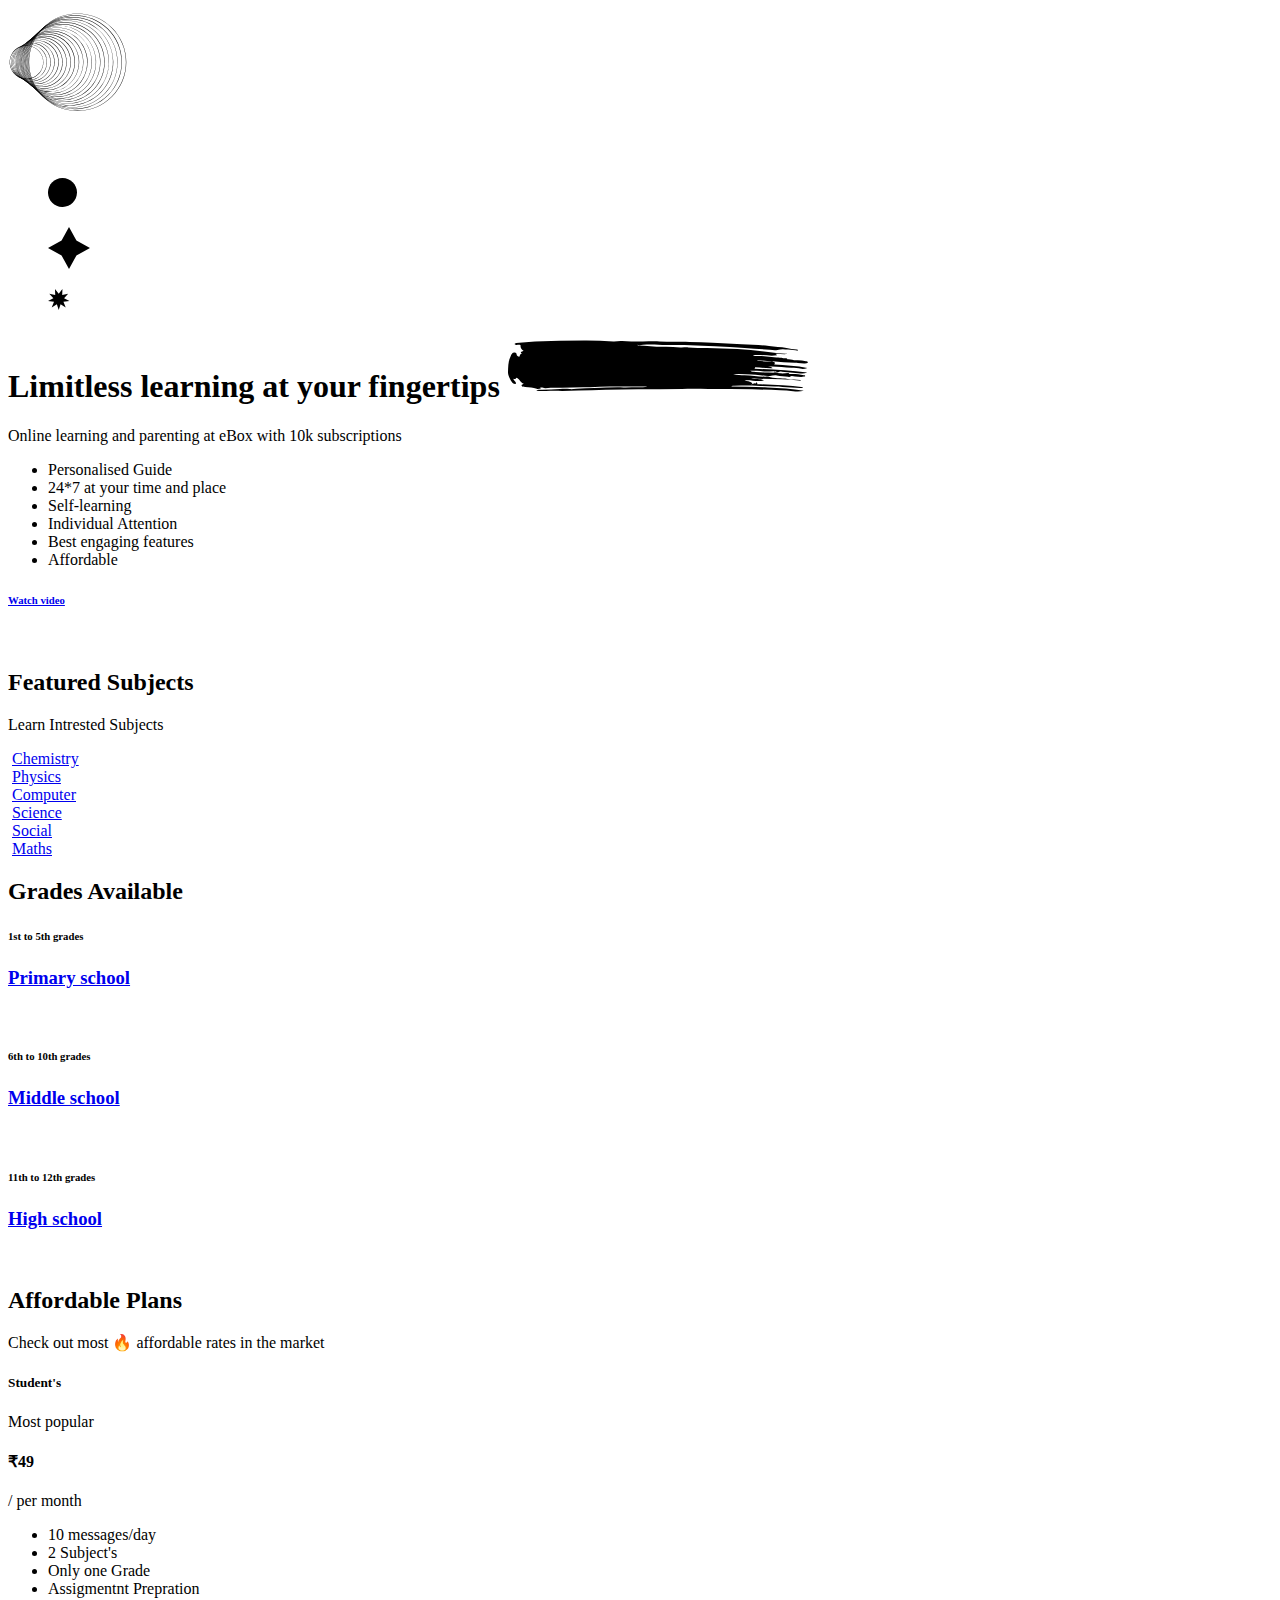
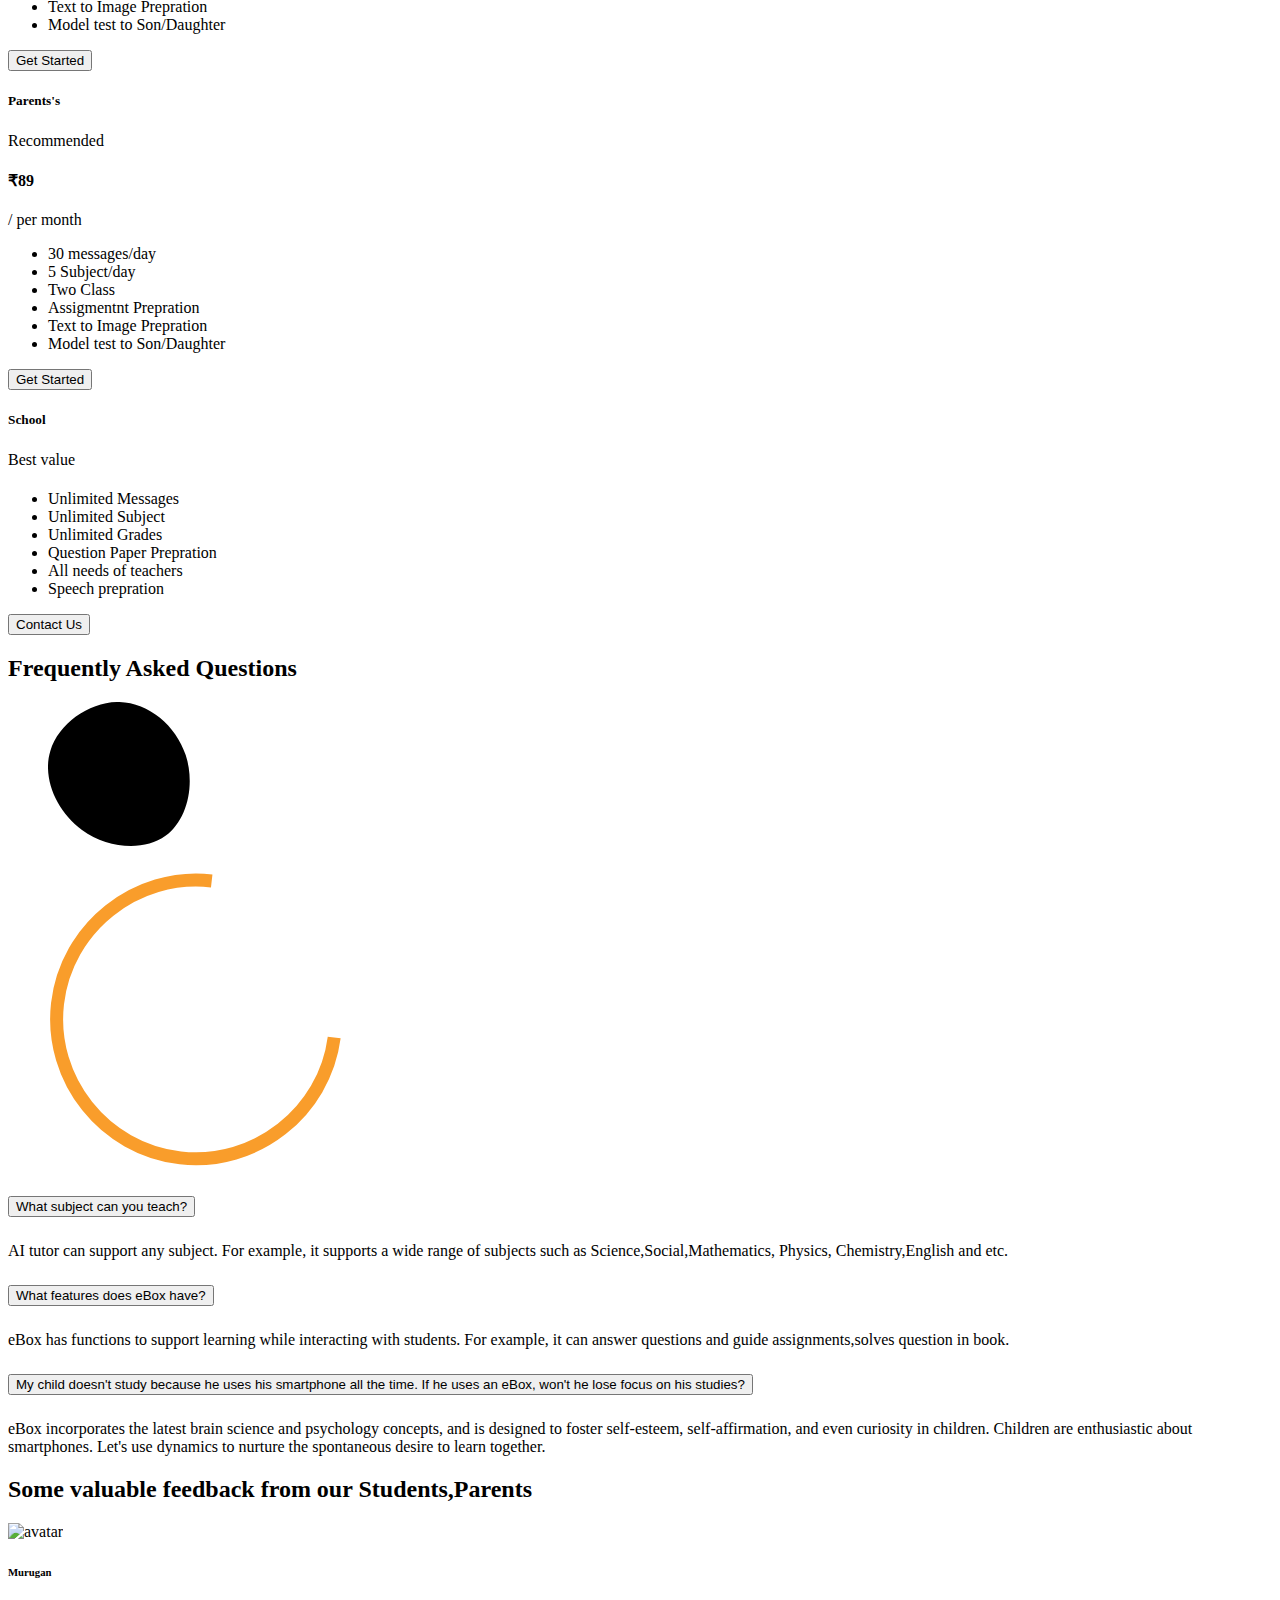
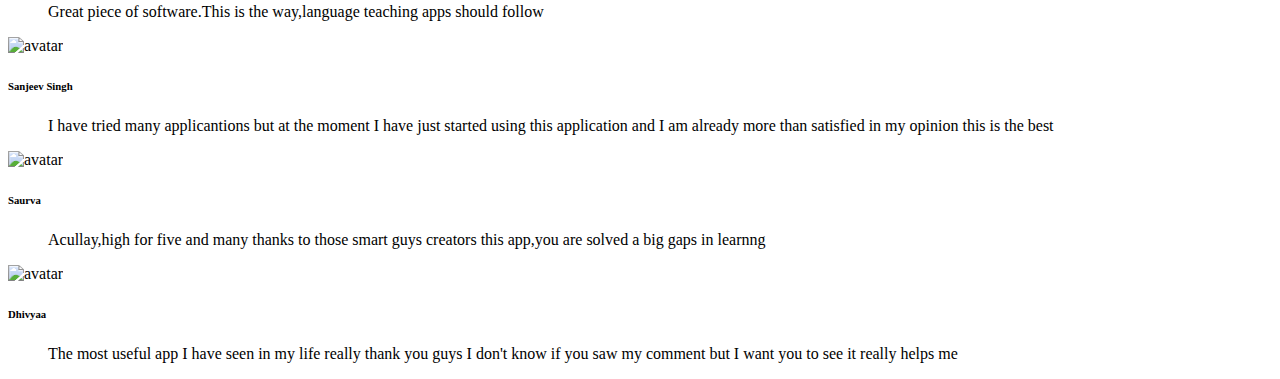
<file: src/main/resources/templates/pages/index.html>
<!DOCTYPE html>
<html lang="en" xmlns:th="http://www.thymeleaf.org">
<head>
    <meta charset="UTF-8">
    <title>eBox</title>
    <meta charset="utf-8">
    <meta name="viewport" content="width=device-width, initial-scale=1, shrink-to-fit=no">
    <meta name="author" content="eBox.com">
    <meta name="description" content="eBox">
    <script>
		const storedTheme = localStorage.getItem('theme')

		const getPreferredTheme = () => {
			if (storedTheme) {
				return storedTheme
			}
			return window.matchMedia('(prefers-color-scheme: light)').matches ? 'light' : 'light'
		}

		const setTheme = function (theme) {
			if (theme === 'auto' && window.matchMedia('(prefers-color-scheme: dark)').matches) {
				document.documentElement.setAttribute('data-bs-theme', 'dark')
			} else {
				document.documentElement.setAttribute('data-bs-theme', theme)
			}
		}

		setTheme(getPreferredTheme())

		window.addEventListener('DOMContentLoaded', () => {
		    var el = document.querySelector('.theme-icon-active');
			if(el != 'undefined' && el != null) {
				const showActiveTheme = theme => {
				const activeThemeIcon = document.querySelector('.theme-icon-active use')
				const btnToActive = document.querySelector(`[data-bs-theme-value="${theme}"]`)
				const svgOfActiveBtn = btnToActive.querySelector('.mode-switch use').getAttribute('href')

				document.querySelectorAll('[data-bs-theme-value]').forEach(element => {
					element.classList.remove('active')
				})

				btnToActive.classList.add('active')
				activeThemeIcon.setAttribute('href', svgOfActiveBtn)
			}

			window.matchMedia('(prefers-color-scheme: dark)').addEventListener('change', () => {
				if (storedTheme !== 'light' || storedTheme !== 'dark') {
					setTheme(getPreferredTheme())
				}
			})

			showActiveTheme(getPreferredTheme())

			document.querySelectorAll('[data-bs-theme-value]')
				.forEach(toggle => {
					toggle.addEventListener('click', () => {
						const theme = toggle.getAttribute('data-bs-theme-value')
						localStorage.setItem('theme', theme)
						setTheme(theme)
						showActiveTheme(theme)
					})
				})

			}
		})
	</script>
    <link rel="shortcut icon" href="assets/images/favicon.ico">
    <!-- Google Font -->
    <link rel="preconnect" href="https://fonts.googleapis.com">
    <link rel="preconnect" href="https://fonts.gstatic.com" crossorigin>
    <link rel="stylesheet" href="https://fonts.googleapis.com/css2?family=Heebo:wght@400;500;700&family=Roboto:wght@400;500;700&display=swap">
    <!-- Plugins CSS -->
    <link rel="stylesheet"  th:href="@{/assets/vendor/font-awesome/css/all.min.css}">
    <link rel="stylesheet" th:href="@{/assets/vendor/bootstrap-icons/bootstrap-icons.css}">
    <link rel="stylesheet"  th:href="@{/assets/vendor/tiny-slider/tiny-slider.css}">
    <link rel="stylesheet"  th:href="@{/assets/vendor/glightbox/css/glightbox.css}">
    <!-- Theme CSS -->
    <link rel="stylesheet"  th:href="@{/assets/css/style.css}">
</head>
<body>
<div th:replace="fragments/headeroutside :: header"></div>
<!-- Header END -->

<!-- **************** MAIN CONTENT START **************** -->
<main>

    <!-- =======================
    Main Banner START -->
    <section class="position-relative overflow-hidden pt-5 pt-lg-3">
        <!-- SVG START -->

        <!-- SVG END -->

        <!-- SVG START -->
        <span class="position-absolute top-50 end-0 translate-middle-y mt-5 me-n5 d-none d-xxl-inline-flex">
		<svg class="fill-warning rotate-186 opacity-8">
			<path d="m35.4 54.2c0 0.6 0 1.1-0.1 1.7-0.9 9.3-9.2 16.1-18.5 15.1-4.5-0.4-8.5-2.6-11.4-6.1-2.8-3.5-4.2-7.9-3.7-12.4 0.9-9.3 9.2-16.1 18.5-15.1 4.5 0.4 8.5 2.6 11.4 6.1 2.4 3 3.8 6.8 3.8 10.7zm-33.4 0c0 3.8 1.3 7.5 3.8 10.4 2.8 3.4 6.8 5.5 11.2 6 9.1 0.9 17.2-5.8 18.1-14.8 0.4-4.4-0.9-8.7-3.7-12.1s-6.8-5.5-11.2-6c-9.2-0.8-17.3 5.8-18.2 14.9v1.6z" />
			<path d="m39 54.1c0 1.1-0.1 2.2-0.3 3.3-1.8 9.8-11.2 16.2-21 14.4-4.7-0.8-8.8-3.5-11.5-7.4-2.7-4-3.7-8.7-2.8-13.5 1.8-9.8 11.2-16.2 21-14.4 4.7 0.9 8.8 3.6 11.5 7.5 2.1 3 3.1 6.6 3.1 10.1zm-35.6 0.1c0 3.5 1.1 7 3.1 9.9 2.7 3.9 6.7 6.5 11.3 7.4 9.6 1.8 18.8-4.5 20.6-14.1 0.9-4.6-0.1-9.3-2.8-13.2s-6.7-6.5-11.3-7.4c-9.6-1.8-18.8 4.5-20.6 14.1-0.2 1.1-0.3 2.2-0.3 3.3z" />
			<path d="m42.8 54.2c0 1.7-0.2 3.3-0.7 5-2.7 10.2-13.3 16.3-23.5 13.6-5-1.3-9.1-4.5-11.7-8.9-2.5-4.5-3.2-9.7-1.9-14.7 2.7-10.2 13.3-16.3 23.5-13.6 5 1.3 9.1 4.5 11.7 8.9 1.7 3 2.6 6.3 2.6 9.7zm-38.1 0c0 3.3 0.9 6.5 2.5 9.4 2.5 4.4 6.6 7.5 11.5 8.8 10 2.7 20.4-3.3 23.1-13.4 1.3-4.9 0.6-9.9-1.9-14.3s-6.6-7.5-11.5-8.8c-10-2.6-20.4 3.4-23 13.4-0.5 1.6-0.7 3.3-0.7 4.9z" />
			<path d="m46.7 54.2c0 2.2-0.4 4.5-1.1 6.6-3.6 10.7-15.3 16.5-26.1 12.8-5.2-1.8-9.4-5.4-11.8-10.4-2.4-4.9-2.8-10.5-1-15.7 3.6-10.6 15.3-16.4 26-12.8l-0.1 0.2 0.1-0.2c5.2 1.8 9.4 5.4 11.8 10.4 1.5 2.9 2.2 6 2.2 9.1zm-40.8 0c0 3.1 0.7 6.1 2.1 8.9 2.4 4.8 6.5 8.4 11.6 10.2 10.5 3.6 22-2.1 25.6-12.6 1.7-5.1 1.4-10.6-1-15.4s-6.5-8.4-11.6-10.2c-10.5-3.6-22 2.1-25.6 12.6-0.7 2.1-1.1 4.3-1.1 6.5z" />
			<path d="m50.7 54.2c0 2.8-0.5 5.6-1.6 8.2-4.5 11.2-17.4 16.6-28.6 12.1-5.4-2.2-9.7-6.4-12-11.8s-2.3-11.4-0.1-16.8c4.5-11.2 17.4-16.6 28.6-12.1 5.4 2.2 9.7 6.4 12 11.8 1.1 2.8 1.7 5.7 1.7 8.6zm-43.6 0c0 2.8 0.6 5.7 1.7 8.4 2.2 5.3 6.4 9.4 11.8 11.6 11 4.5 23.6-0.9 28.1-11.9 2.2-5.3 2.1-11.2-0.1-16.5s-6.4-9.4-11.8-11.6c-11-4.5-23.6 0.9-28.1 11.9-1.1 2.6-1.6 5.3-1.6 8.1z" />
			<path d="m54.7 54.2c0 3.4-0.7 6.7-2.2 9.9-5.5 11.7-19.5 16.7-31.2 11.3-5.7-2.6-10-7.3-12.1-13.2s-1.8-12.2 0.8-17.9c5.5-11.7 19.4-16.8 31.1-11.3 5.7 2.6 10 7.3 12.1 13.2 1 2.6 1.5 5.3 1.5 8zm-46.5 0c0 2.7 0.5 5.3 1.4 7.9 2.1 5.8 6.3 10.4 11.9 13 11.5 5.4 25.3 0.4 30.6-11.1 2.6-5.6 2.9-11.8 0.8-17.6s-6.3-10.4-11.9-13l0.1-0.2-0.1 0.1c-11.5-5.4-25.3-0.4-30.6 11.1-1.5 3.1-2.2 6.5-2.2 9.8z" />
			<path d="m58.7 54.2c0 4-1 7.9-2.8 11.5-6.4 12.2-21.5 16.9-33.6 10.6-6-3.1-10.3-8.3-12.3-14.6s-1.4-13.1 1.7-19c6.3-12.2 21.4-17 33.6-10.6 5.9 3.1 10.3 8.3 12.3 14.6 0.8 2.5 1.1 5 1.1 7.5zm-49.5 0c0 2.5 0.4 5 1.1 7.4 2 6.3 6.3 11.4 12.1 14.4 12 6.3 26.9 1.6 33.1-10.4 3-5.8 3.6-12.5 1.7-18.7-2-6.3-6.3-11.4-12.1-14.4-12-6.3-26.9-1.6-33.1 10.4-1.9 3.5-2.8 7.4-2.8 11.3z" />
			<path d="m62.9 54.2c0 4.6-1.2 9.1-3.5 13.1-7.3 12.7-23.6 17.1-36.2 9.9-6.1-3.5-10.5-9.2-12.4-16s-0.9-14 2.6-20.1c7.3-12.7 23.5-17.1 36.2-9.8l-0.1 0.2 0.1-0.2c6.1 3.5 10.5 9.2 12.4 16 0.5 2.3 0.9 4.6 0.9 6.9zm-52.7-0.1c0 2.3 0.3 4.6 0.9 6.9 1.8 6.7 6.2 12.3 12.2 15.8 12.5 7.2 28.5 2.9 35.7-9.6 3.5-6.1 4.4-13.1 2.5-19.8-1.8-6.7-6.2-12.3-12.2-15.8-12.5-7.2-28.5-2.8-35.7 9.7-2.2 3.9-3.4 8.3-3.4 12.8z" />
			<path d="m67 54.2c0 5.2-1.4 10.3-4.2 14.8-8.2 13.2-25.5 17.2-38.7 9-6.4-4-10.8-10.2-12.5-17.5s-0.5-14.8 3.5-21.2c8.2-13.2 25.5-17.2 38.7-9 6.4 4 10.8 10.2 12.5 17.5 0.5 2.1 0.7 4.3 0.7 6.4zm-55.9-0.1c0 2.1 0.2 4.3 0.7 6.4 1.7 7.2 6.1 13.3 12.4 17.2 13 8.1 30.1 4.1 38.2-8.9 3.9-6.3 5.1-13.7 3.4-20.9s-6.1-13.3-12.4-17.2c-13-8.1-30.1-4.1-38.2 8.9-2.6 4.4-4.1 9.4-4.1 14.5z" />
			<path d="m71.2 54.2c0 5.8-1.7 11.5-5 16.4-9.1 13.7-27.6 17.4-41.2 8.3-6.6-4.4-11.1-11.1-12.7-18.9s0-15.7 4.4-22.3c9.1-13.6 27.6-17.4 41.2-8.3 6.6 4.4 11.1 11.1 12.7 18.9 0.4 2 0.6 4 0.6 5.9zm-59.1-0.1c0 1.9 0.2 3.9 0.6 5.9 1.5 7.7 6 14.3 12.5 18.6 13.5 9 31.7 5.3 40.7-8.2 4.3-6.5 5.9-14.4 4.3-22-1.5-7.7-6-14.3-12.5-18.6-13.5-9-31.7-5.3-40.7 8.2-3.3 4.8-4.9 10.4-4.9 16.1z" />
			<path d="m75.4 54.3c0 6.4-2 12.7-5.8 18-10 14.1-29.6 17.5-43.7 7.5-6.9-4.8-11.4-12-12.8-20.3s0.5-16.6 5.3-23.4c9.9-14.1 29.6-17.5 43.7-7.5 6.8 4.8 11.4 12 12.8 20.3 0.3 1.8 0.5 3.6 0.5 5.4zm-62.4-0.2c0 1.8 0.2 3.6 0.5 5.3 1.4 8.2 5.9 15.3 12.7 20.1 14 9.9 33.4 6.5 43.2-7.4 4.8-6.8 6.6-15 5.2-23.1-1.4-8.2-5.9-15.3-12.7-20.1-14-9.9-33.4-6.5-43.2 7.4-3.8 5.3-5.7 11.5-5.7 17.8z" />
			<path d="m79.6 54.3c0 7.1-2.3 13.9-6.5 19.7-10.9 14.6-31.6 17.7-46.3 6.8-7.1-5.3-11.7-13-13-21.7s0.9-17.4 6.2-24.5c10.9-14.6 31.6-17.7 46.3-6.8 7.1 5.3 11.7 13 13 21.7 0.2 1.5 0.3 3.1 0.3 4.8zm-65.8-0.2c0 1.6 0.1 3.2 0.4 4.8 1.3 8.7 5.8 16.3 12.8 21.5 14.5 10.8 35 7.7 45.7-6.7 5.2-7 7.4-15.6 6.1-24.2s-5.8-16.3-12.8-21.5l0.1-0.1v0.1c-14.5-10.8-35-7.7-45.7 6.7-4.3 5.7-6.6 12.4-6.6 19.4z" />
			<path d="m83.9 54.3c0 7.7-2.5 15.1-7.4 21.3-11.8 15.1-33.7 17.8-48.8 6-7.3-5.7-12-13.9-13.1-23.1s1.4-18.3 7.1-25.6c11.8-15.1 33.7-17.8 48.8-6 7.3 5.7 12 13.9 13.1 23.1 0.2 1.4 0.3 2.8 0.3 4.3zm-69.2-0.2c0 1.4 0.1 2.9 0.3 4.3 1.1 9.1 5.7 17.2 13 22.9 15 11.7 36.6 9 48.3-6 5.7-7.2 8.1-16.2 7-25.4-1.1-9.1-5.7-17.2-13-22.9-15-11.7-36.6-9-48.3 6-4.8 6.1-7.3 13.5-7.3 21.1z" />
			<path d="m88.1 54.3c0 8.3-2.8 16.4-8.2 22.9-12.7 15.6-35.7 18-51.3 5.3-7.6-6.1-12.3-14.9-13.3-24.5-1-9.7 1.8-19.2 8-26.7 12.7-15.6 35.7-18 51.3-5.3 7.6 6.1 12.3 14.9 13.3 24.5 0.2 1.2 0.2 2.5 0.2 3.8zm-72.6-0.2c0 1.2 0.1 2.5 0.2 3.8 1 9.6 5.6 18.2 13.1 24.3 15.5 12.5 38.3 10.2 50.9-5.2 6.1-7.5 8.9-16.9 7.9-26.5s-5.6-18.2-13.1-24.3c-15.5-12.6-38.3-10.2-50.9 5.2-5.2 6.5-8.1 14.5-8.1 22.7z" />
			<path d="m92.4 54.2c0 9-3.1 17.6-9 24.6-13.6 16.1-37.7 18.1-53.8 4.5-7.8-6.6-12.6-15.8-13.4-26-0.9-10.2 2.3-20 8.9-27.8 13.5-16 37.7-18.1 53.8-4.5 7.8 6.6 12.6 15.8 13.4 26 0.1 1.1 0.1 2.2 0.1 3.2zm-76-0.1c0 1.1 0 2.1 0.1 3.2 0.8 10.1 5.6 19.2 13.3 25.7 15.9 13.5 39.8 11.4 53.3-4.5 6.5-7.7 9.7-17.5 8.8-27.6-0.8-9.9-5.6-19.1-13.3-25.6-15.9-13.5-39.8-11.4-53.3 4.5-5.8 6.9-8.9 15.4-8.9 24.3z" />
			<path d="m96.7 54.2c0 9.7-3.5 18.9-9.9 26.2-14.5 16.6-39.8 18.3-56.3 3.8-8-7-12.8-16.7-13.6-27.4-0.7-10.6 2.8-20.9 9.8-28.9 14.5-16.6 39.8-18.2 56.3-3.8l-0.1 0.1 0.1-0.1c8 7 12.8 16.7 13.6 27.4 0.1 0.9 0.1 1.8 0.1 2.7zm-79.5-0.1c0 0.9 0 1.8 0.1 2.7 0.7 10.6 5.4 20.2 13.4 27.1 16.4 14.4 41.5 12.7 55.8-3.7 7-7.9 10.4-18.1 9.7-28.7-0.7-10.5-5.4-20.1-13.4-27.1-16.4-14.3-41.5-12.7-55.8 3.8-6.4 7.2-9.8 16.4-9.8 25.9z" />
			<path d="m101 54.2c0 10.3-3.8 20.1-10.7 27.9-15.4 17.1-41.8 18.4-58.9 3-8.3-7.5-13.1-17.7-13.7-28.8s3.2-21.8 10.7-30c15.4-17.1 41.8-18.4 58.9-3 8.3 7.5 13.1 17.7 13.7 28.8v2.1zm-83-0.1c0 0.7 0 1.4 0.1 2.2 0.6 11 5.4 21.1 13.6 28.5 16.9 15.3 43.1 13.9 58.4-3 7.4-8.2 11.2-18.8 10.6-29.8s-5.4-21.1-13.6-28.5c-16.9-15.3-43.1-13.9-58.4 3-7 7.7-10.7 17.4-10.7 27.6z" />
			<path d="m105.3 54.2c0 11-4.1 21.4-11.6 29.5-16.3 17.5-43.9 18.6-61.4 2.3-8.5-7.9-13.4-18.6-13.8-30.2-0.5-11.6 3.6-22.7 11.5-31.2 16.3-17.5 43.9-18.5 61.4-2.2 8.5 7.9 13.4 18.6 13.8 30.2 0.1 0.5 0.1 1.1 0.1 1.6zm-86.5-0.1v1.6c0.4 11.5 5.3 22.1 13.7 30 17.4 16.2 44.7 15.2 60.9-2.2 7.8-8.4 11.9-19.4 11.5-30.9s-5.3-22.1-13.7-30l0.1-0.1-0.1 0.1c-17.4-16.1-44.7-15.1-60.9 2.3-7.5 8-11.5 18.3-11.5 29.2z" />
			<path d="m109.6 54.2c0 11.7-4.4 22.7-12.5 31.2-17.2 18-45.9 18.7-63.9 1.5-8.7-8.3-13.7-19.6-14-31.6-0.3-12.1 4.2-23.6 12.5-32.3 17.2-18 45.9-18.7 63.9-1.5 8.7 8.3 13.7 19.6 14 31.6v1.1zm-90 0v1.1c0.3 12 5.2 23.1 13.9 31.4 17.9 17.1 46.3 16.4 63.4-1.5 8.3-8.7 12.7-20 12.4-32s-5.3-23.2-13.9-31.4c-17.9-17.1-46.4-16.4-63.4 1.5-8.1 8.4-12.4 19.3-12.4 30.9z" />
			<path d="m113.9 54.2c0 12.3-4.7 24-13.4 32.8-18.1 18.5-47.9 18.9-66.4 0.8-9-8.8-14-20.5-14.1-33-0.2-12.5 4.6-24.4 13.4-33.4 18.1-18.6 47.9-18.9 66.4-0.8l-0.1 0.1 0.1-0.1c9 8.8 14 20.5 14.1 33v0.6zm-93.6 0v0.5c0.1 12.4 5.1 24.1 14 32.8 18.4 18 48 17.6 65.9-0.7 8.7-8.9 13.4-20.7 13.3-33.1s-5.1-24.1-14-32.8c-18.4-18-48-17.6-65.9 0.7-8.6 8.8-13.3 20.3-13.3 32.6z" />
			<path d="m118.3 54.2c0 13-5.1 25.3-14.3 34.5-19 19-50 19-69 0-9.2-9.2-14.3-21.4-14.3-34.5 0-13 5.1-25.3 14.3-34.5 19-19 50-19 69 0l-0.1 0.1 0.1-0.1c9.2 9.2 14.3 21.5 14.3 34.5zm-97.2 0c0 12.9 5 25.1 14.2 34.2 18.9 18.9 49.6 18.9 68.4 0 9.1-9.1 14.2-21.3 14.2-34.2s-5-25.1-14.2-34.2c-18.8-18.9-49.5-18.9-68.4 0-9.2 9.1-14.2 21.3-14.2 34.2z" />
		</svg>
	</span>
        <!-- SVG END -->

        <!-- SVG START -->
        <figure class="position-absolute top-0 start-0 ms-5">
            <svg class="fill-orange opacity-4" width="29px" height="29px">
                <path d="M29.004,14.502 C29.004,22.512 22.511,29.004 14.502,29.004 C6.492,29.004 -0.001,22.512 -0.001,14.502 C-0.001,6.492 6.492,-0.001 14.502,-0.001 C22.511,-0.001 29.004,6.492 29.004,14.502 Z"></path>
            </svg>
        </figure>
        <!-- SVG END -->

        <!-- Content START -->
        <div class="container">
            <!-- Title -->
            <div class="row align-items-center g-5">
                <!-- Left content START -->
                <div class="col-lg-5 col-xl-6 position-relative z-index-1 text-center text-lg-start mb-5 mb-sm-0">
                    <!-- SVG -->
                    <figure class="fill-warning position-absolute bottom-0 end-0 me-5 d-none d-xl-block">
                        <svg width="42px" height="42px">
                            <path d="M21.000,-0.001 L28.424,13.575 L41.999,20.999 L28.424,28.424 L21.000,41.998 L13.575,28.424 L-0.000,20.999 L13.575,13.575 L21.000,-0.001 Z" />
                        </svg>
                    </figure>
                    <!-- SVG -->
                    <figure class="fill-success position-absolute top-0 start-50 translate-middle-x mt-n5 ms-5">
                        <svg width="22px" height="21px">
                            <path d="M10.717,4.757 L14.440,-0.001 L14.215,6.023 L20.142,4.757 L16.076,9.228 L21.435,12.046 L15.430,12.873 L17.713,18.457 L12.579,15.252 L10.717,20.988 L8.856,15.252 L3.722,18.457 L6.005,12.873 L-0.000,12.046 L5.359,9.228 L1.292,4.757 L7.220,6.023 L6.995,-0.001 L10.717,4.757 Z" />
                        </svg>
                    </figure>
                    <!-- Title -->
                    <h1 class="mb-0 display-6">Limitless learning at your
                        <span class="position-relative">fingertips
                            <!-- SVG START -->
						<span class="position-absolute top-50 start-50 translate-middle ms-3 z-index-n1">
							<svg width="300px" height="62.1px" enable-background="new 0 0 366 62.1" viewBox="0 0 366 62.1" xmlns="http://www.w3.org/2000/svg">
								<path class="fill-warning" d="m322.5 25.3c0 1.4 2.9 0.8 3.1 1.6 0.8 1.1-1.1 1.3-0.6 2.4 13.3 0.9 26.9 1.7 40.2 4-2.5 0.7-4.9 1.6-7.3 1.1-4-0.9-8.2-1-12.2-1.2-8.5-0.5-16.9-1.9-25.5-1.7h-3.1c2.6 0.6 4.8 0.4 5.7 2.2-7.3 0.4-14.1-0.8-21.2-1.1-0.2 0.6-0.5 1.2-0.8 1.8 21.3 0.7 42.5 1.6 64.3 4.6-4.2 1.6-7.7 1-10.8 0.8-6.8-0.5-13.5-1.3-20.3-1.9-0.9-0.1-2.3-0.1-2.9 0.2-2.2 1.6-4.3 0.6-7 0.4 1.4-1 2.5 0.5 3.9-0.8-5.6-1-10.7 0.6-15.9 0s-10.5-0.6-16.6-0.8c2 1.6 4.6 1.3 6.2 1.4 4.9 0 9.9 0.8 14.8 0.7 5.3-0.1 10.4 0.5 15.5 0.9 3.2 0.3 6.7-0.1 9.9-0.4 1.1-0.1 0.5 0.3 0.6 0.6 0.5 0.9 2.2 0.8 3.6 0.8 5.1-0.1 10.1 0.6 14.8 1.5 0.8 0.1 1.5 0 1.7 0.7 0 0.7-0.8 0.6-1.5 0.8-3.9 1.2-7.4-0.2-11.1-0.2-2 0-4.3-1.5-6 0.5-0.3 0.4-1.4 0.1-2.2-0.1-4.5-0.8-9.1-0.5-13.8-1.5-2.3-0.5-5.6 0.1-8.4 0.5-4 0.5-8-0.7-12.1-0.9-3.4-0.2-7.1-0.5-10.5-0.7-7.1-0.3-14.2-1.2-22.3-0.4 4.9 1.1 9.4 1.2 13.8 1.2 9.7 0 19.2 2.3 28.9 1.6 7.3 3.2 15.9 1.5 23.8 2.9 4.9 0.8 10.1 0.8 15.2 1.2 0.5 0 0.8 0.3 1.1 0.9-20-2.1-40.2-1.4-60.8-3 4.9 2.1 10.8-0.3 15.3 2.7-8 1.9-15.8-0.9-23.5-0.1 2.8 1.4 7.1 1.1 9.3 3.3 0.5 0.5 0.2 1.1-1.2 1.3 2.3 1 3.4-2.1 5.7-0.4 0.2-0.6 0.2-1 0.3-1.5 0.8-0.3 2 0.8 1.5 1.5-0.2 0.1 0 0.3 0 0.5 18.7 0.4 37.3 1.7 56.2 3.6-1.7 1.1-2.8 1.2-4.2 1.1-7.1-0.5-14.1-0.9-21.2-1.4-3.1-0.2-6.3-0.4-9.4-0.4-7.6-0.2-15-0.7-22.4-1-9-0.4-17.9-0.1-26.9-0.1-1.2 0-2.9-0.4-3.9 1 14.8 0.3 29.7 0.6 44.4 1.1 14.8 0.6 29.9 1.3 44.2 4.2-4.3 1-8.8 0.9-13 0.5-5.3-0.5-10.5-1.1-15.8-1.2-11.4-0.3-22.9-0.9-34.3-1.2-17.6-0.4-35.4-0.3-53.1-0.4-10.8-0.1-21.7-0.2-32.5 0-17.8 0.4-35.7 0.2-53.5 0.5-13.1 0.3-26.3 0.1-39.4 0.5-11.1 0.3-22.4 0.6-33.6 1-13.1 0.6-26.1 0.2-39.3 0.4-3.9 0.1-7.6 0.2-11.8-0.2 0.9-1.2 2.3-1.3 3.9-1.3 8.4 0.2 16.6-0.4 24.9-0.9 3.9-0.2 7.9-0.4 11.9 0.2 2.5 0.4 5.3-0.3 8-0.4 7.3-0.4 14.7-0.7 22-0.9 11.9-0.5 23.7-1.2 35.6-0.8 7.7 0.2 15.3-0.6 22.9-0.1 2.3 0.2 4.3-0.5 6.5-1h-17.6c-9.6 0-19-0.1-28.6 0-8 0.1-16.1 0.3-24 0.8-2.6 0.2-5.4 0.1-8.2 0.1-10.1 0.3-20.1 0.6-30.2 0.5-5.4 0-10.7-0.1-15.9 0.6-2.3 0.3-4-1.3-6.5-0.6 0.2 0.4 0.5 0.9 0.6 1.5-1.9 0-4 0.4-4.9-0.1-4.2-2.2-9.4-1.5-14.1-2.3-1.7-0.3-3.7-0.1-4.3-1.5-0.5-1.3 1.9-1.5 2.6-2.6-4.2-1.4-4.6-5-8.5-7.2-1.5 0.2-0.9 2.8-4.2 1.3 0.3 2.4 4.5 3.9 2.8 6.4-2.3 0.3-3.2-0.8-4.2-1.7-2.5-4-5.1-8.4-5.1-12.7 0.2-6.8 0.2-13.8 3.6-20.4 0.3-0.5 0.3-1 0.8-1.4 0.9-0.9 1.2-2.4 3.6-2.1 2.2 0.2 2.5 1.5 2.6 2.6 0.2 1.4 1.5 1.8 3.2 2.5 0.9-1.4 0.5-2.9 2.6-3.7 0.2-0.1 0.3-0.4 0.3-0.4-3.1-2.2 1.2-2.2 2.3-3.3-3.1-1.8-4-4.3-3.7-7-1.5-0.3-3.1-0.4-4.5 0-1.7 0.6-2.2-0.5-2.9-1 0.6-0.5 0.8-1.1 2.2-1.3 7.6-0.9 15.2-1.7 22.9-2 20-0.7 39.9-0.9 59.9-1 11.9-0.1 23.8 0.4 35.6 1.1 3.6 0.2 7.1-0.9 10.7-0.5 7.9 0.9 15.8 0.3 23.8 0.5 7.3 0.1 14.4-0.6 21.7-0.1 12.2 0.9 24.4 0.3 36.7 0.6 9.4 0.3 18.9 0.4 28.2 1 11.9 0.7 23.8 1.3 35.6 2 11.1 0.6 22.4 0.5 33.3 2 7.1 1 14.4 1.1 21.3 2.4 4 0.7 8.2 1.6 12.4 1.9 2.2 0.2 0.9 1 1.5 1.5-4-0.8-8-0.8-12.1-1.4-4.3-0.7-8.5-1-12.8 0.4-2.9 1-6.3 0.2-9.3-0.1-10.2-1.1-20.6-1.6-30.8-2.4-12.1-0.9-24.3-1.4-36.4-2.1-9.9-0.6-20-0.5-29.9-1-11.4-0.6-22.7 0-34.2-0.5-6.3-0.3-12.3-0.3-18.5-0.4-4.2-0.1-8.4 1.3-12.8 0.3 0.6 0.2 1.2 0.7 1.9 0.7 10.5 0 20.9 1.9 31.6 1.7 6.5-0.1 13.1 0.2 19.8 0.8 3.2 0.3 6.3-0.4 9.7-0.1 7.6 0.7 15.5 0.5 23 0.8 12.4 0.5 24.7 0.4 37.1 1.1 13.3 0.7 26.8 2.1 39.9 4.1 6.2 0.9 12.7 1.5 19.2 1.7 0.6 0 1.1 0.1 1.5 0.5-4.6 0.1-9.3 0-13.9-0.5-0.6 1.1 1.4 0.9 1.5 1.9-9.7 1.6-19.6-1.4-29.4-0.1 2.2 1.4 5.1 1 7.4 1 7.3 0.1 14.1 1.3 21.2 1.9 2.8 0.3 5.9 0 8.5 0.8 1.5 0.5 4.6-1.1 4.9 1.3 4-0.7 7.3 1.5 11.1 1.2 4-0.3 7.7 0.6 11.6 1.1 0.8 0.1 2.2 0.3 2.3 1.1 0.2 1-1.1 1.2-2 1.5-3.4 1-6.7-0.4-10.1-0.4-0.9 0-2-0.2-2.9-0.2-9.4 0.1-18.8-1.3-28.3-1.8-6-0.4-12.1-0.9-18.1-1.3 0 0.2 0 0.4-0.2 0.6 6.1 0.5 12.1 1.4 18.3 0.7z"/>
							</svg>
						</span>
                            <!-- SVG END -->
					</span>
                    </h1>

                    <!-- Content -->
                    <p class="my-4 lead">Online learning and parenting at eBox with 10k subscriptions</p>

                    <!-- Info -->
                    <ul class="list-inline position-relative justify-content-center justify-content-lg-start mb-4">
                        <li class="list-inline-item me-2"> <i class="bi bi-patch-check-fill h6 me-1"></i>Personalised Guide</li>
                        <li class="list-inline-item me-2"> <i class="bi bi-patch-check-fill h6 me-1"></i>24*7 at your time and place</li>
                        <li class="list-inline-item"> <i class="bi bi-patch-check-fill h6 me-1"></i>Self-learning</li>
                        <li class="list-inline-item"> <i class="bi bi-patch-check-fill h6 me-1"></i>Individual Attention</li>
                        <li class="list-inline-item"> <i class="bi bi-patch-check-fill h6 me-1"></i>Best engaging features</li>
                        <li class="list-inline-item"> <i class="bi bi-patch-check-fill h6 me-1"></i>Affordable</li>
                    </ul>

                    <div class="d-sm-flex align-items-center justify-content-center justify-content-lg-start">
                        <!-- Button -->

                        <!-- Video button -->
                        <div class="d-flex align-items-center justify-content-center py-2 ms-0 ms-sm-4">
                            <a data-glightbox data-gallery="office-tour" href="https://www.youtube.com/watch?v=EGR72qAGhcA" class="btn btn-round btn-primary-shadow mb-0 overflow-visible me-7">
                                <i class="fas fa-play"></i>
                                <h6 class="mb-0 ms-3 fw-normal position-absolute start-100 top-50 translate-middle-y">Watch video</h6>
                            </a>
                        </div>
                    </div>
                </div>
                <!-- Left content END -->

                <!-- Right content START -->
                <div class="col-lg-7 col-xl-6 text-center position-relative">
                    <img th:src="@{/assets/images/element/05.svg}" alt="">
                </div>
                <!-- Right content END -->
            </div>
        </div>
        <!-- Content END -->
    </section>
    <section>
        <div class="container">
            <div class="row mb-4">
                <div class="col-lg-8 text-center mx-auto">
                    <h2 class="fs-1 mb-0">Featured Subjects</h2>
                    <p class="mb-0">Learn Intrested Subjects </p>
                </div>
            </div>
            <div class="row">
                <div class="col-md-12">
                    <div class="bg-light rounded-3 p-4">
                        <!-- Slider START -->
                        <div class="tiny-slider arrow-round arrow-creative arrow-blur arrow-hover py-1">
                            <div class="tiny-slider-inner" data-autoplay="true" data-gutter="80" data-arrow="true" data-dots="false" data-items="5" data-items-lg="3" data-items-md="2" data-items-xs="1">

                                <!-- Item -->
                                <div>
                                    <div class="bg-body text-center rounded-2 border py-2 px-1 position-relative">
                                        <img th:src="@{/assets/images/element/22.svg}" class="h-40px" alt="">
                                        <a href="#" class="text-primary-hover stretched-link"><span class="h6 ms-2">Chemistry</span></a>
                                    </div>
                                </div>
                                <!-- Item -->
                                <div>
                                    <div class="bg-body text-center rounded-2 border py-2 px-1 position-relative">
                                        <img th:src="@{/assets/images/element/23.svg}" class="h-40px" alt="">
                                        <a href="#" class="text-primary-hover stretched-link"><span class="h6 ms-2">Physics</span></a>
                                    </div>
                                </div>
                                <!-- Item -->
                                <div>
                                    <div class="bg-body text-center rounded-2 border py-2 px-1 position-relative">
                                        <img th:src="@{/assets/images/element/21.svg}" class="h-40px" alt="">
                                        <a href="#" class="text-primary-hover stretched-link"><span class="h6 ms-2">Computer</span></a>
                                    </div>
                                </div>
                                <!-- Item -->
                                <div>
                                    <div class="bg-body text-center rounded-2 border py-2 px-1 position-relative">
                                        <img th:src="@{/assets/images/element/24.svg}" class="h-40px" alt="">
                                        <a href="#" class="text-primary-hover stretched-link"><span class="h6 ms-2">Science</span></a>
                                    </div>
                                </div>
                                <!-- Item -->
                                <div>
                                    <div class="bg-body text-center rounded-2 border py-2 px-1 position-relative">
                                        <img th:src="@{/assets/images/element/25.svg}" class="h-40px" alt="">
                                        <a href="#" class="text-primary-hover stretched-link"><span class="h6 ms-1">Social</span></a>
                                    </div>
                                </div>
                                <!-- Item -->
                                <div>
                                    <div class="bg-body text-center rounded-2 border py-2 px-1 position-relative">
                                        <img th:src="@{/assets/images/element/26.svg}" class="h-40px" alt="">
                                        <a href="#" class="text-primary-hover stretched-link"><span class="h6 ms-2">Maths</span></a>
                                    </div>
                                </div>
                            </div>
                        </div>
                        <!-- Slider END -->
                    </div>
                </div>
            </div> <!-- Row END -->
        </div>
    </section>
    <section>
        <div class="container">
            <div class="row mb-4">
                <div class="col-lg-8 text-center mx-auto">
                    <h2 class="fs-1 mb-0">Grades Available</h2>
                </div>
            </div>
            <div class="row g-4">

                <div class="col-sm-6 col-lg-4">
                    <!-- Card -->
                    <div class="card bg-warning bg-opacity-50 p-4 overflow-hidden h-100">
                        <!-- Card header -->
                        <div class="card-header bg-transparent p-0">
                            <h6>1st to 5th grades</h6>
                        </div>
                        <!-- Card body -->
                        <div class="card-body p-0 mt-3">
                            <!-- Title -->
                            <h3 class="mb-2"><a href="#" class="stretched-link">Primary school</a></h3>

                            <!-- Image -->
                            <img th:src="@{/assets/images/element/primary-school.svg}" class="opacity-5 mb-n5" alt="">
                        </div>
                    </div>
                </div>

                <div class="col-sm-6 col-lg-4">
                    <!-- Card -->
                    <div class="card bg-purple bg-opacity-50 p-4 overflow-hidden h-100">
                        <!-- Card header -->
                        <div class="card-header bg-transparent p-0">
                            <h6>6th to 10th grades</h6>
                        </div>
                        <!-- Card body -->
                        <div class="card-body p-0 mt-3">
                            <!-- Title -->
                            <h3 class="mb-2"><a href="#" class="stretched-link">Middle school</a></h3>

                            <!-- Image -->
                            <img th:src="@{/assets/images/element/middle-school.svg}" class="opacity-5 mb-n5" alt="">
                        </div>
                    </div>
                </div>

                <div class="col-sm-6 col-lg-4">
                    <!-- Card -->
                    <div class="card bg-orange bg-opacity-50 p-4 overflow-hidden h-100">
                        <!-- Card header -->
                        <div class="card-header bg-transparent p-0">
                            <h6>11th to 12th grades</h6>
                        </div>
                        <!-- Card body -->
                        <div class="card-body p-0 mt-3">
                            <!-- Title -->
                            <h3 class="mb-2"><a href="#" class="stretched-link">High school</a></h3>

                            <!-- Image -->
                            <img th:src="@{/assets/images/element/high-school.svg}" class="opacity-5 mb-n5" alt="">
                        </div>
                    </div>
                </div>



            </div>
        </div>
    </section>
    <!-- =======================
    Main Banner END -->

    <!-- =======================
    Counter START -->

    <!-- =======================
    Popular course END -->

    <!-- =======================
    Action box START -->

    <!-- =======================
    Action box END -->

    <!-- =======================
    Trending courses START -->
    <section class="pb-5 pt-0 pt-lg-5">
        <div class="container">
            <!-- Title -->
            <div class="row mb-4">
                <div class="col-lg-8 mx-auto text-center">
                    <h2 class="fs-1">Affordable Plans </h2>
                    <p class="mb-0">Check out most 🔥 affordable rates in the market</p>
                </div>
            </div>
            <div class="row">

                <!-- Slider START -->
                <div class="tiny-slider arrow-round arrow-blur arrow-hover">
                    <div class="tiny-slider-inner pb-1" data-autoplay="true" data-arrow="true" data-edge="2" data-dots="false" data-items="3" data-items-lg="2" data-items-sm="1">
                        <!-- Card item START -->

                        <!-- Card item END -->

                        <!-- Card item START -->
                        <div>
                            <div class="card border rounded-3 p-2 p-sm-4 h-100">
                                <!-- Card Header -->
                                <div class="card-header p-0">
                                    <!-- Price and Info -->
                                    <div class="d-flex justify-content-between align-items-center p-3 bg-light rounded-2">
                                        <!-- Info -->
                                        <div>
                                            <h5 class="mb-0">Student's</h5>
                                            <div class="badge text-bg-dark mb-0 rounded-pill">Most popular</div>
                                        </div>
                                        <!-- Price -->
                                        <div>
                                            <h4 class="text-success mb-0 plan-price" data-monthly-price="$20" data-annual-price="$570">&#8377;49</h4>
                                            <p class="small mb-0">/ per month</p>
                                        </div>
                                    </div>
                                </div>

                                <!-- Divider -->


                                <!-- Card Body -->
                                <div class="card-body pt-0">
                                    <ul class="list-unstyled mt-2 mb-0">
                                        <li class="mb-3 h6 fw-light"><i class="bi bi-patch-check-fill text-success me-2"></i>10 messages/day</li>
                                        <li class="mb-3 h6 fw-light"><i class="bi bi-patch-check-fill text-success me-2"></i>2 Subject's</li>
                                        <li class="mb-3 h6 fw-light"><i class="bi bi-patch-check-fill text-success me-2"></i>Only one Grade</li>
                                        <li class="mb-3 h6 fw-light"><i class="bi bi-x-octagon-fill text-danger me-2"></i>Assigmentnt Prepration</li>
                                        <li class="mb-3 h6 fw-light"><i class="bi bi-x-octagon-fill text-danger me-2"></i>Text to Image Prepration</li>
                                        <li class="mb-3 h6 fw-light"><i class="bi bi-x-octagon-fill text-danger me-2"></i>Model test to Son/Daughter</li>
                                    </ul>
                                </div>
                                <!-- Card Footer -->
                                <div class="card-footer text-center d-grid pb-0">
                                    <button type="button" class="btn btn-light mb-0">Get Started</button>
                                </div>
                            </div>
                        </div>
                        <!-- Card item END -->

                        <!-- Card item START -->
                        <div>
                            <div class="card border rounded-3 p-2 p-sm-4 h-100">
                                <!-- Card Header -->
                                <div class="card-header p-0">
                                    <!-- Price and Info -->
                                    <div class="d-flex justify-content-between align-items-center p-3 bg-light rounded-2">
                                        <!-- Info -->
                                        <div>
                                            <h5 class="mb-0">Parents's</h5>
                                            <div class="badge bg-grad mb-0 rounded-pill">Recommended</div>
                                        </div>
                                        <!-- Price -->
                                        <div>
                                            <h4 class="text-success mb-0 plan-price" data-monthly-price="&#8377;49">&#8377;89</h4>
                                            <p class="small mb-0">/ per month</p>
                                        </div>
                                    </div>
                                </div>
                                <!-- Divider -->


                                <!-- Card Body -->
                                <div class="card-body pt-0">
                                    <ul class="list-unstyled mt-2 mb-0">
                                        <li class="mb-3 h6 fw-light"><i class="bi bi-patch-check-fill text-success me-2"></i>30 messages/day</li>
                                        <li class="mb-3 h6 fw-light"><i class="bi bi-patch-check-fill text-success me-2"></i>5 Subject/day</li>
                                        <li class="mb-3 h6 fw-light"><i class="bi bi-patch-check-fill text-success me-2"></i>Two Class</li>
                                        <li class="mb-3 h6 fw-light"><i class="bi bi-patch-check-fill text-success me-2"></i>Assigmentnt Prepration</li>
                                        <li class="mb-3 h6 fw-light"><i class="bi bi-patch-check-fill text-success me-2"></i>Text to Image Prepration</li>
                                        <li class="mb-3 h6 fw-light"><i class="bi bi-patch-check-fill text-success me-2"></i>Model test to Son/Daughter</li>
                                    </ul>
                                </div>
                                <!-- Card Footer -->
                                <div class="card-footer text-center d-grid pb-0">
                                    <button type="button" class="btn btn-dark mb-0">Get Started</button>
                                </div>
                            </div>
                        </div>
                        <!-- Card item END -->

                        <!-- Card item START -->
                        <div>
                            <div class="card border rounded-3 p-2 p-sm-4 h-100">
                                <!-- Card Header -->
                                <div class="card-header p-0">
                                    <!-- Price and Info -->
                                    <div class="d-flex justify-content-between align-items-center p-3 bg-light rounded-2">
                                        <!-- Info -->
                                        <div>
                                            <h5 class="mb-0">School</h5>
                                            <div class="badge text-bg-dark mb-0 rounded-pill">Best value</div>
                                        </div>
                                        <!-- Price -->
                                        <div>
                                            <h4 class="text-success mb-0 plan-price" data-monthly-price="&#8377;" data-annual-price="&#8377;"></h4>
                                            <p class="small mb-0"></p>
                                        </div>
                                    </div>
                                </div>

                                <!-- Divider -->


                                <!-- Card Body -->
                                <div class="card-body pt-0">
                                    <ul class="list-unstyled mt-2 mb-0">
                                        <li class="mb-3 h6 fw-light"><i class="bi bi-patch-check-fill text-success me-2"></i>Unlimited Messages</li>
                                        <li class="mb-3 h6 fw-light"><i class="bi bi-patch-check-fill text-success me-2"></i>Unlimited Subject</li>
                                        <li class="mb-3 h6 fw-light"><i class="bi bi-patch-check-fill text-success me-2"></i>Unlimited Grades</li>
                                        <li class="mb-3 h6 fw-light"><i class="bi bi-patch-check-fill text-success me-2"></i>Question Paper Prepration</li>
                                        <li class="mb-3 h6 fw-light"><i class="bi bi-patch-check-fill text-success me-2"></i>All needs of teachers</li>
                                        <li class="mb-3 h6 fw-light"><i class="bi bi-patch-check-fill text-success me-2"></i>Speech prepration</li>
                                    </ul>
                                </div>
                                <!-- Card Footer -->
                                <div class="card-footer text-center d-grid pb-0">
                                    <button type="button" class="btn btn-light mb-0">Contact Us</button>
                                </div>
                            </div>
                        </div>
                        <!-- Card item END -->
                    </div>
                </div>
                <!-- Slider END -->
            </div>
        </div>
    </section>
    <!-- =======================
    Trending courses END -->


    <section class="position-relative overflow-hidden pt-0 pt-sm-5">
        <div class="container">

            <!-- Title -->
            <div class="row position-relative z-index-9">
                <div class="col-12 text-center mx-auto">
                    <h2 class="mb-0">Frequently Asked Questions</h2>
                </div>
            </div>

            <div class="row">
                <div class="col-lg-10 col-xl-8 mx-auto text-center position-relative">

                    <!-- SVG decoration -->
                    <figure class="position-absolute top-0 start-0 translate-middle ms-8">
                        <svg style="enable-background:new 0 0 141.7 143.9;">
                            <path class="fill-success" d="M137.7,53.1c9.6,29.3,1.8,64.7-20.2,80.7s-58.1,12.6-83.5-5.8C8.6,109.5-6.1,76.1,2.4,48.7 C10.8,21.1,42.2-0.7,71.5,0S128.1,23.8,137.7,53.1z"/>
                        </svg>
                    </figure>

                    <!-- SVG decoration -->
                    <figure class="position-absolute bottom-0 end-0 me-n9 rotate-193">
                        <svg width="297.5px" height="295.9px">
                            <path stroke="#F99D2B" fill="none" stroke-width="13" d="M286.2,165.5c-9.8,74.9-78.8,128.9-153.9,120.4c-76-8.6-131.4-78.2-122.8-154.2C18.2,55.8,87.8,0.3,163.7,9"></path>
                        </svg>
                    </figure>

                    <!-- FAQ START -->
                    <div class="accordion accordion-icon accordion-shadow mt-4 text-start position-relative" id="accordionExample2">
                        <!-- Item -->
                        <div class="accordion-item mb-3">
                            <h6 class="accordion-header font-base" id="heading-1">
                                <button class="accordion-button fw-bold rounded collapsed pe-5" type="button" data-bs-toggle="collapse" data-bs-target="#collapse-1" aria-expanded="true" aria-controls="collapse-1">
                                    What subject can you teach?
                                </button>
                            </h6>
                            <!-- Body -->
                            <div id="collapse-1" class="accordion-collapse collapse show" aria-labelledby="heading-1" data-bs-parent="#accordionExample2">
                                <div class="accordion-body mt-3">
                                    AI tutor can support any subject. For example, it supports a wide range of subjects such as Science,Social,Mathematics, Physics, Chemistry,English and etc.
                                </div>
                            </div>
                        </div>

                        <!-- Item -->
                        <div class="accordion-item mb-3">
                            <h6 class="accordion-header font-base" id="heading-2">
                                <button class="accordion-button fw-bold rounded collapsed pe-5" type="button" data-bs-toggle="collapse" data-bs-target="#collapse-2" aria-expanded="false" aria-controls="collapse-2">
                                    What features does eBox have?
                                </button>
                            </h6>
                            <!-- Body -->
                            <div id="collapse-2" class="accordion-collapse collapse" aria-labelledby="heading-2" data-bs-parent="#accordionExample2">
                                <div class="accordion-body mt-3">
                                    eBox has functions to support learning while interacting with students. For example, it can answer questions and guide assignments,solves question in book.
                                </div>
                            </div>
                        </div>

                        <!-- Item -->
                        <div class="accordion-item mb-3">
                            <h6 class="accordion-header font-base" id="heading-3">
                                <button class="accordion-button fw-bold collapsed rounded pe-5" type="button" data-bs-toggle="collapse" data-bs-target="#collapse-3" aria-expanded="false" aria-controls="collapse-3">
                                    My child doesn't study because he uses his smartphone all the time. If he uses an eBox, won't he lose focus on his studies?
                                </button>
                            </h6>
                            <!-- Body -->
                            <div id="collapse-3" class="accordion-collapse collapse" aria-labelledby="heading-3" data-bs-parent="#accordionExample2">
                                <div class="accordion-body mt-3">
                                    eBox incorporates the latest brain science and psychology concepts, and is designed to foster self-esteem, self-affirmation, and even curiosity in children. Children are enthusiastic about smartphones. Let's use dynamics to nurture the spontaneous desire to learn together.
                                </div>
                            </div>
                        </div>

                        <!-- Item -->


                        <!-- Item -->


                        <!-- Item -->

                    </div>
                    <!-- FAQ END -->
                </div>
            </div>
        </div>
    </section>

    <!-- =======================
    Reviews START -->
    <section class="bg-light position-relative">
        <!-- SVG Image -->



        <div class="container">

            <!-- Title -->
            <div class="row mb-4">
                <div class="col-lg-8 mx-auto text-center">
                    <h2>Some valuable feedback from our Students,Parents</h2>
                </div>
            </div>

            <!-- Feedback START -->
            <div class="row">
                <!-- Slider START -->
                <div class="tiny-slider arrow-round arrow-creative arrow-dark arrow-hover">
                    <div class="tiny-slider-inner" data-autoplay="true" data-edge="5" data-arrow="true" data-dots="false" data-items="4" data-items-xl="3" data-items-md="2" data-items-xs="1">

                        <!-- Feedback item -->
                        <div>
                            <div class="bg-body text-center p-4 rounded-3 border border-1 position-relative">
                                <!-- Avatar -->
                                <div class="avatar avatar-lg mb-3">
                                    <img class="avatar-img rounded-circle" th:src="@{/assets/images/avatar/05.jpg}" alt="avatar">
                                </div>
                                <!-- Title -->
                                <h6 class="mb-2">Murugan</h6>
                                <!-- Content -->
                                <blockquote class="mt-1">
                                    <p>
                                        <span class="me-1 small"><i class="fas fa-quote-left"></i></span>
                                        Great piece of software.This is the way,language teaching apps should follow
                                        <span class="ms-1 small"><i class="fas fa-quote-right"></i></span>
                                    </p>
                                </blockquote>
                            </div>
                        </div>

                        <!-- Feedback item -->
                        <div>
                            <div class="bg-body text-center p-4 rounded-3 border border-1 position-relative">
                                <!-- Avatar -->
                                <div class="avatar avatar-lg mb-3">
                                    <img class="avatar-img rounded-circle" th:src="@{/assets/images/avatar/07.jpg}" alt="avatar">
                                </div>
                                <!-- Title -->
                                <h6 class="mb-2">Sanjeev Singh</h6>
                                <!-- Content -->
                                <blockquote class="mt-1">
                                    <p>
                                        <span class="me-1 small"><i class="fas fa-quote-left"></i></span>
                                        I have tried many applicantions but at the moment I have just started using this application and I am already more than satisfied in my opinion this is the best
                                        <span class="ms-1 small"><i class="fas fa-quote-right"></i></span>
                                    </p>
                                </blockquote>
                            </div>
                        </div>

                        <!-- Feedback item -->
                        <div>
                            <div class="bg-body text-center p-4 rounded-3 border border-1 position-relative">
                                <!-- Avatar -->
                                <div class="avatar avatar-lg mb-3">
                                    <img class="avatar-img rounded-circle" th:src="@{/assets/images/avatar/09.jpg}" alt="avatar">
                                </div>
                                <!-- Title -->
                                <h6 class="mb-2">Saurva</h6>
                                <!-- Content -->
                                <blockquote class="mt-1">
                                    <p>
                                        <span class="me-1 small"><i class="fas fa-quote-left"></i></span>
                                        Acullay,high for five and many thanks to those smart guys creators this app,you are solved a big gaps in learnng
                                        <span class="ms-1 small"><i class="fas fa-quote-right"></i></span>
                                    </p>
                                </blockquote>
                            </div>
                        </div>

                        <!-- Feedback item -->
                        <div>
                            <div class="bg-body text-center p-4 rounded-3 border border-1 position-relative">
                                <!-- Avatar -->
                                <div class="avatar avatar-lg mb-3">
                                    <img class="avatar-img rounded-circle" th:src="@{/assets/images/avatar/01.jpg}" alt="avatar">
                                </div>
                                <!-- Title -->
                                <h6 class="mb-2">Dhivyaa</h6>
                                <!-- Content -->
                                <blockquote class="mt-1">
                                    <p>
                                        <span class="me-1 small"><i class="fas fa-quote-left"></i></span>
                                        The most useful app I have seen in my life really thank you guys I don't know if you saw my comment but I want you to see it really helps me
                                        <span class="ms-1 small"><i class="fas fa-quote-right"></i></span>
                                    </p>
                                </blockquote>
                            </div>
                        </div>
                    </div>
                </div>
                <!-- Slider START -->
            </div>
            <!-- Feedback END -->
        </div>
    </section>
    <!-- =======================
    Reviews END -->
</main>
<!-- **************** MAIN CONTENT END **************** -->

<!-- =======================
Footer START -->
<div th:replace="fragments/footeroutside :: footer"></div><!-- =======================
Footer END -->

<!-- Back to top -->
<div class="back-top"><i class="bi bi-arrow-up-short position-absolute top-50 start-50 translate-middle"></i></div>
<!-- Bootstrap JS -->
<script type="text/javascript" th:src="@{/assets/vendor/bootstrap/dist/js/bootstrap.bundle.min.js}"></script>
<!-- Vendors -->
<script type="text/javascript" th:src="@{/assets/vendor/tiny-slider/tiny-slider.js}"></script>
<script type="text/javascript" th:src="@{/assets/vendor/glightbox/js/glightbox.js}"></script>
<script type="text/javascript" th:src="@{/assets/vendor/purecounterjs/dist/purecounter_vanilla.js}"></script>
<!-- Template Functions -->
<script type="text/javascript" th:src="@{/assets/js/functions.js}"></script>
</body>
</html>
</file>
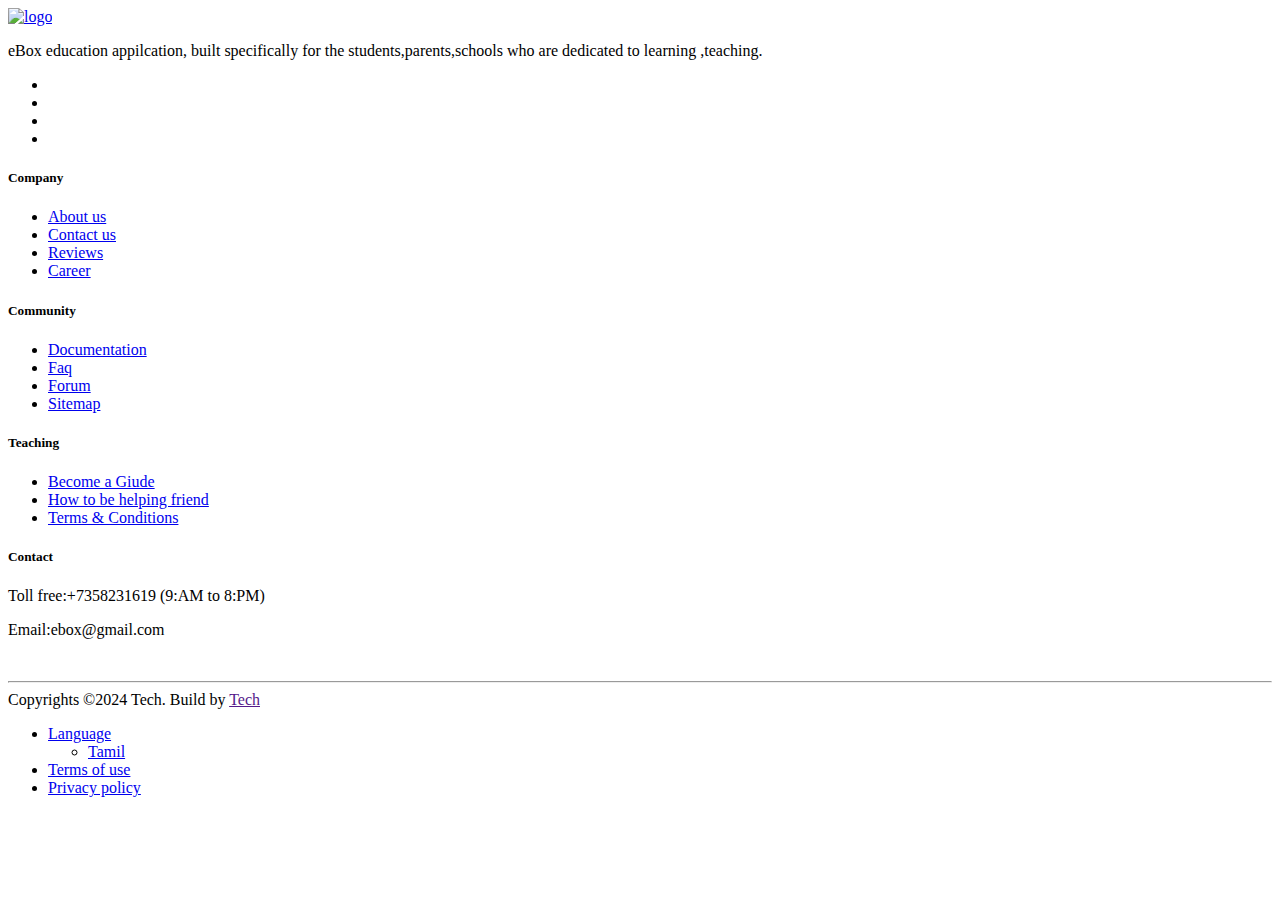
<file: src/main/resources/templates/fragments/footerinside.html>
<!DOCTYPE html>
<html lang="en" xmlns:th="http://www.thymeleaf.org">
<head>
  <meta charset="UTF-8">
  <title>Title</title>
</head>
<body>
<div th:fragment="footer">
  <footer class="pt-5">
    <div class="container">
      <!-- Row START -->
      <div class="row g-4">

        <!-- Widget 1 START -->
        <div class="col-lg-3">
          <!-- logo -->
          <a class="me-0" href="index.html">
            <img class="light-mode-item navbar-brand-item" th:src="@{/assets/images/ebox.png}" alt="logo">
          </a>
          <p class="my-3">eBox education appilcation, built specifically for the students,parents,schools who are dedicated to learning ,teaching.</p>
          <!-- Social media icon -->
          <ul class="list-inline mb-0 mt-3">
            <li class="list-inline-item"> <a class="btn btn-white btn-sm shadow px-2 text-facebook" href="#"><i class="fab fa-fw fa-facebook-f"></i></a> </li>
            <li class="list-inline-item"> <a class="btn btn-white btn-sm shadow px-2 text-instagram" href="#"><i class="fab fa-fw fa-instagram"></i></a> </li>
            <li class="list-inline-item"> <a class="btn btn-white btn-sm shadow px-2 text-twitter" href="#"><i class="fab fa-fw fa-twitter"></i></a> </li>
            <li class="list-inline-item"> <a class="btn btn-white btn-sm shadow px-2 text-linkedin" href="#"><i class="fab fa-fw fa-linkedin-in"></i></a> </li>
          </ul>
        </div>
        <!-- Widget 1 END -->

        <!-- Widget 2 START -->
        <div class="d-none d-sm-block col-lg-6">
          <div class="row g-4">
            <!-- Link block -->
            <div class="col-6 col-md-4">
              <h5 class="mb-2 mb-md-4">Company</h5>
              <ul class="nav flex-column">
                <li class="nav-item"><a class="nav-link" href="#">About us</a></li>
                <li class="nav-item"><a class="nav-link" href="#">Contact us</a></li>
                <li class="nav-item"><a class="nav-link" href="#">Reviews</a></li>
                <li class="nav-item"><a class="nav-link" href="#">Career</a></li>
              </ul>
            </div>

            <!-- Link block -->
            <div class="col-6 col-md-4">
              <h5 class="mb-2 mb-md-4">Community</h5>
              <ul class="nav flex-column">
                <li class="nav-item"><a class="nav-link" href="#">Documentation</a></li>
                <li class="nav-item"><a class="nav-link" href="#">Faq</a></li>
                <li class="nav-item"><a class="nav-link" href="#">Forum</a></li>
                <li class="nav-item"><a class="nav-link" href="#">Sitemap</a></li>
              </ul>
            </div>

            <!-- Link block -->
            <div class="col-6 col-md-4">
              <h5 class="mb-2 mb-md-4">Teaching</h5>
              <ul class="nav flex-column">
                <li class="nav-item"><a class="nav-link" href="#">Become a Giude</a></li>
                <li class="nav-item"><a class="nav-link" href="#">How to be helping friend</a></li>
                <li class="nav-item"><a class="nav-link" href="#">Terms &amp; Conditions</a></li>
              </ul>
            </div>
          </div>
        </div>
        <!-- Widget 2 END -->

        <!-- Widget 3 START -->
        <div class="col-lg-3">
          <h5 class="mb-2 mb-md-4">Contact</h5>
          <!-- Time -->
          <p class="mb-2">
            Toll free:<span class="h6 fw-light ms-2">+7358231619</span>
            <span class="d-block small">(9:AM to 8:PM)</span>
          </p>
          <p class="mb-0">Email:<span class="h6 fw-light ms-2">ebox@gmail.com</span></p>

          <div class="row g-2 mt-2">
            <!-- Google play store button -->
            <div class="col-6 col-sm-4 col-md-3 col-lg-6">
              <a href="#"> <img th:src="@{/assets/images/client/google-play.svg}" alt=""> </a>
            </div>                    <!-- App store button -->

          </div> <!-- Row END -->
        </div>
        <!-- Widget 3 END -->
      </div><!-- Row END -->

      <!-- Divider -->
      <hr class="mt-4 mb-0">

      <!-- Bottom footer -->
      <div class="py-3">
        <div class="container px-0">
          <div class="d-lg-flex justify-content-between align-items-center py-3 text-center text-md-left">
            <!-- copyright text -->
            <div class="text-body text-primary-hover">Copyrights ©2024 Tech. Build by <a href="" target="_blank" class="text-body">Tech</a></div>
            <!-- copyright links-->
            <div class="justify-content-center mt-3 mt-lg-0">
              <ul class="nav list-inline justify-content-center mb-0">
                <li class="list-inline-item">
                  <!-- Language selector -->
                  <div class="dropup mt-0 text-center text-sm-end">
                    <a class="dropdown-toggle nav-link" href="#" role="button" id="languageSwitcher" data-bs-toggle="dropdown" aria-expanded="false">
                      <i class="fas fa-globe me-2"></i>Language
                    </a>
                    <ul class="dropdown-menu min-w-auto" aria-labelledby="languageSwitcher">
                      <li><a class="dropdown-item me-4" href="#"><img class="fa-fw me-2" th:src="@{/assets/images/flags/uk.svg}" alt="">Tamil</a></li>

                    </ul>
                  </div>
                </li>
                <li class="list-inline-item"><a class="nav-link" href="#">Terms of use</a></li>
                <li class="list-inline-item"><a class="nav-link pe-0" href="#">Privacy policy</a></li>
              </ul>
            </div>
          </div>
        </div>
      </div>
    </div>
  </footer>
</div>
</body>
</html>
</file>
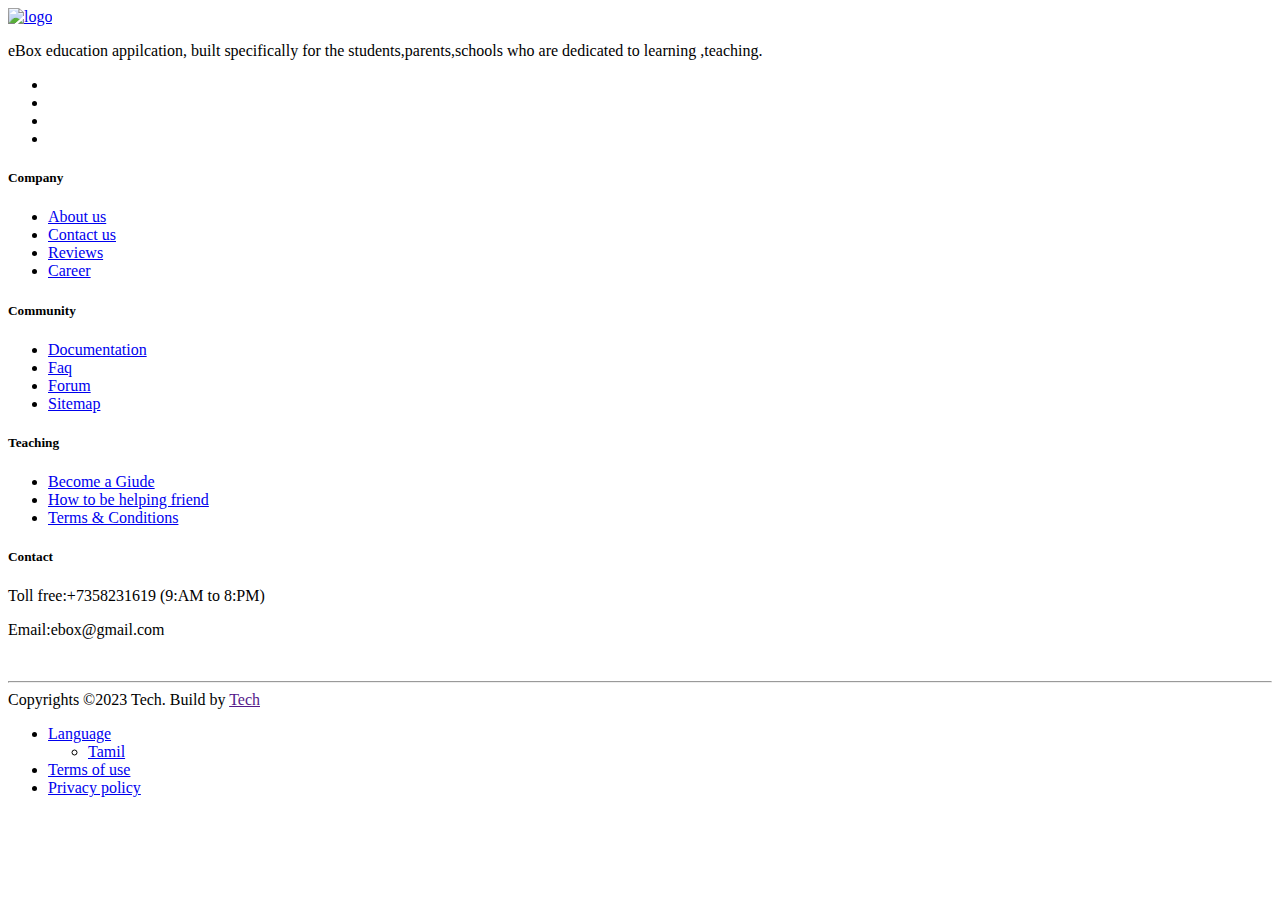
<file: src/main/resources/templates/fragments/footeroutside.html>
<!DOCTYPE html>
<html lang="en" xmlns:th="http://www.thymeleaf.org">
<head>
    <meta charset="UTF-8">
    <title>Title</title>
</head>
<body>
<div th:fragment="footer">
<footer class="pt-5">
    <div class="container">
        <!-- Row START -->
        <div class="row g-4">

            <!-- Widget 1 START -->
            <div class="col-lg-3">
                <!-- logo -->
                <a class="me-0" href="index.html">
                    <img class="light-mode-item navbar-brand-item" th:src="@{/assets/images/ebox.png}" alt="logo">
                </a>
                <p class="my-3">eBox education appilcation, built specifically for the students,parents,schools who are dedicated to learning ,teaching.</p>
                <!-- Social media icon -->
                <ul class="list-inline mb-0 mt-3">
                    <li class="list-inline-item"> <a class="btn btn-white btn-sm shadow px-2 text-facebook" href="#"><i class="fab fa-fw fa-facebook-f"></i></a> </li>
                    <li class="list-inline-item"> <a class="btn btn-white btn-sm shadow px-2 text-instagram" href="#"><i class="fab fa-fw fa-instagram"></i></a> </li>
                    <li class="list-inline-item"> <a class="btn btn-white btn-sm shadow px-2 text-twitter" href="#"><i class="fab fa-fw fa-twitter"></i></a> </li>
                    <li class="list-inline-item"> <a class="btn btn-white btn-sm shadow px-2 text-linkedin" href="#"><i class="fab fa-fw fa-linkedin-in"></i></a> </li>
                </ul>
            </div>
            <!-- Widget 1 END -->

            <!-- Widget 2 START -->
            <div class="col-lg-6">
                <div class="row g-4">
                    <!-- Link block -->
                    <div class="col-6 col-md-4">
                        <h5 class="mb-2 mb-md-4">Company</h5>
                        <ul class="nav flex-column">
                            <li class="nav-item"><a class="nav-link" href="#">About us</a></li>
                            <li class="nav-item"><a class="nav-link" href="#">Contact us</a></li>
                            <li class="nav-item"><a class="nav-link" href="#">Reviews</a></li>
                            <li class="nav-item"><a class="nav-link" href="#">Career</a></li>
                        </ul>
                    </div>

                    <!-- Link block -->
                    <div class="col-6 col-md-4">
                        <h5 class="mb-2 mb-md-4">Community</h5>
                        <ul class="nav flex-column">
                            <li class="nav-item"><a class="nav-link" href="#">Documentation</a></li>
                            <li class="nav-item"><a class="nav-link" href="#">Faq</a></li>
                            <li class="nav-item"><a class="nav-link" href="#">Forum</a></li>
                            <li class="nav-item"><a class="nav-link" href="#">Sitemap</a></li>
                        </ul>
                    </div>

                    <!-- Link block -->
                    <div class="col-6 col-md-4">
                        <h5 class="mb-2 mb-md-4">Teaching</h5>
                        <ul class="nav flex-column">
                            <li class="nav-item"><a class="nav-link" href="#">Become a Giude</a></li>
                            <li class="nav-item"><a class="nav-link" href="#">How to be helping friend</a></li>
                            <li class="nav-item"><a class="nav-link" href="#">Terms &amp; Conditions</a></li>
                        </ul>
                    </div>
                </div>
            </div>
            <!-- Widget 2 END -->

            <!-- Widget 3 START -->
            <div class="col-lg-3">
                <h5 class="mb-2 mb-md-4">Contact</h5>
                <!-- Time -->
                <p class="mb-2">
                    Toll free:<span class="h6 fw-light ms-2">+7358231619</span>
                    <span class="d-block small">(9:AM to 8:PM)</span>
                </p>
                <p class="mb-0">Email:<span class="h6 fw-light ms-2">ebox@gmail.com</span></p>

                <div class="row g-2 mt-2">
                    <!-- Google play store button -->
                    <div class="col-6 col-sm-4 col-md-3 col-lg-6">
                        <a href="#"> <img th:src="@{/assets/images/client/google-play.svg}" alt=""> </a>
                    </div>                    <!-- App store button -->

                </div> <!-- Row END -->
            </div>
            <!-- Widget 3 END -->
        </div><!-- Row END -->

        <!-- Divider -->
        <hr class="mt-4 mb-0">

        <!-- Bottom footer -->
        <div class="py-3">
            <div class="container px-0">
                <div class="d-lg-flex justify-content-between align-items-center py-3 text-center text-md-left">
                    <!-- copyright text -->
                    <div class="text-body text-primary-hover">Copyrights ©2023 Tech. Build by <a href="" target="_blank" class="text-body">Tech</a></div>
                    <!-- copyright links-->
                    <div class="justify-content-center mt-3 mt-lg-0">
                        <ul class="nav list-inline justify-content-center mb-0">
                            <li class="list-inline-item">
                                <!-- Language selector -->
                                <div class="dropup mt-0 text-center text-sm-end">
                                    <a class="dropdown-toggle nav-link" href="#" role="button" id="languageSwitcher" data-bs-toggle="dropdown" aria-expanded="false">
                                        <i class="fas fa-globe me-2"></i>Language
                                    </a>
                                    <ul class="dropdown-menu min-w-auto" aria-labelledby="languageSwitcher">
                                        <li><a class="dropdown-item me-4" href="#"><img class="fa-fw me-2" th:src="@{/assets/images/flags/uk.svg}" alt="">Tamil</a></li>

                                    </ul>
                                </div>
                            </li>
                            <li class="list-inline-item"><a class="nav-link" href="#">Terms of use</a></li>
                            <li class="list-inline-item"><a class="nav-link pe-0" href="#">Privacy policy</a></li>
                        </ul>
                    </div>
                </div>
            </div>
        </div>
    </div>
</footer>
</div>
</body>
</html>
</file>
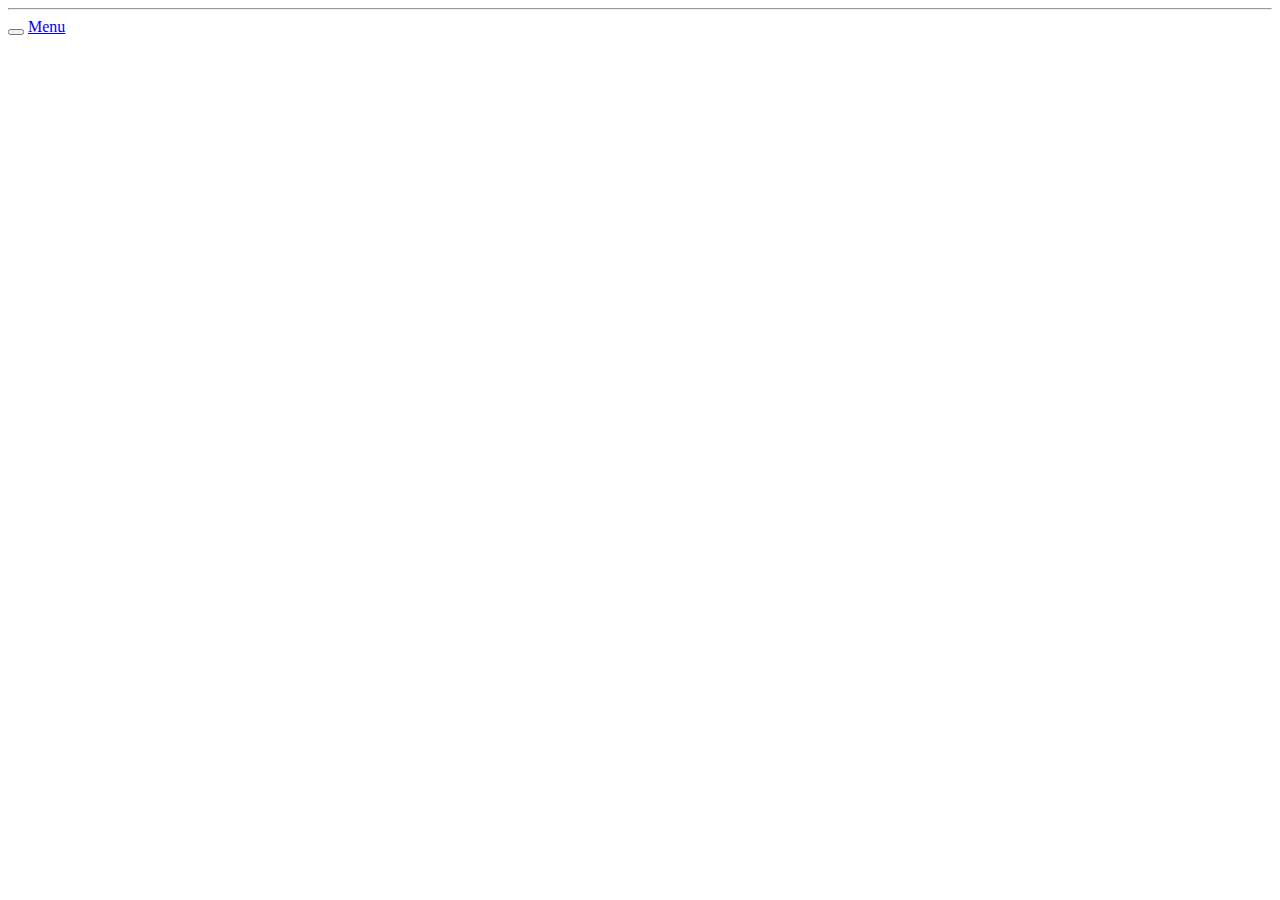
<file: src/main/resources/templates/layout/insidelayout.html>
<!DOCTYPE html>
<html lang="en" xmlns:th="http://www.thymeleaf.org"
      xmlns:sec="http://www.thymeleaf.org/thymeleaf-extras-springsecurity5"
      xmlns:layout="http://www.ultraq.net.nz/thymeleaf/layout">
<meta charset="UTF-8">
<title>eBox</title>
<meta charset="utf-8">
<meta name="viewport" content="width=device-width, initial-scale=1, shrink-to-fit=no">
<meta name="author" content="eBox.com">
<meta name="description" content="eBox">
<script>
		const storedTheme = localStorage.getItem('theme')

		const getPreferredTheme = () => {
			if (storedTheme) {
				return storedTheme
			}
			return window.matchMedia('(prefers-color-scheme: light)').matches ? 'light' : 'light'
		}

		const setTheme = function (theme) {
			if (theme === 'auto' && window.matchMedia('(prefers-color-scheme: dark)').matches) {
				document.documentElement.setAttribute('data-bs-theme', 'dark')
			} else {
				document.documentElement.setAttribute('data-bs-theme', theme)
			}
		}

		setTheme(getPreferredTheme())

		window.addEventListener('DOMContentLoaded', () => {
		    var el = document.querySelector('.theme-icon-active');
			if(el != 'undefined' && el != null) {
				const showActiveTheme = theme => {
				const activeThemeIcon = document.querySelector('.theme-icon-active use')
				const btnToActive = document.querySelector(`[data-bs-theme-value="${theme}"]`)
				const svgOfActiveBtn = btnToActive.querySelector('.mode-switch use').getAttribute('href')

				document.querySelectorAll('[data-bs-theme-value]').forEach(element => {
					element.classList.remove('active')
				})

				btnToActive.classList.add('active')
				activeThemeIcon.setAttribute('href', svgOfActiveBtn)
			}

			window.matchMedia('(prefers-color-scheme: dark)').addEventListener('change', () => {
				if (storedTheme !== 'light' || storedTheme !== 'dark') {
					setTheme(getPreferredTheme())
				}
			})

			showActiveTheme(getPreferredTheme())

			document.querySelectorAll('[data-bs-theme-value]')
				.forEach(toggle => {
					toggle.addEventListener('click', () => {
						const theme = toggle.getAttribute('data-bs-theme-value')
						localStorage.setItem('theme', theme)
						setTheme(theme)
						showActiveTheme(theme)
					})
				})

			}
		})
	</script>
<link rel="shortcut icon" href="assets/images/favicon.ico">
<!-- Google Font -->
<link rel="preconnect" href="https://fonts.googleapis.com">
<link rel="preconnect" href="https://fonts.gstatic.com" crossorigin>
<link rel="stylesheet" href="https://fonts.googleapis.com/css2?family=Heebo:wght@400;500;700&family=Roboto:wght@400;500;700&display=swap">
<!-- Plugins CSS -->
<link rel="stylesheet"  th:href="@{/assets/vendor/font-awesome/css/all.min.css}">
<link rel="stylesheet"  th:href="@{/assets/vendor/font-awesome/css/solid.min.css}">
<link rel="stylesheet"  th:href="@{/assets/vendor/font-awesome/css/regular.min.css}">
<link rel="stylesheet" th:href="@{/assets/vendor/bootstrap-icons/bootstrap-icons.css}">
<link rel="stylesheet" th:href="@{/assets/css/bootstrap.min.css}">
<link rel="stylesheet"  th:href="@{/assets/vendor/tiny-slider/tiny-slider.css}">
<link rel="stylesheet"  th:href="@{/assets/vendor/glightbox/css/glightbox.css}">
<!-- Theme CSS -->
<link rel="stylesheet"  th:href="@{/assets/css/style.css}">


<!-- Font Awesome for icons -->

<body>
<div th:replace="fragments/headerinside :: header"></div>
<main >

  <!-- =======================
  Page Banner START -->
  <section class="pt-0">


    <div class="container mt-n4">
      <div class="row">
        <div class="col-12">


          <!-- Advanced filter responsive toggler START -->
          <!-- Divider -->
          <hr class="d-xl-none">
          <div class="col-12 col-xl-3 d-flex justify-content-between align-items-center">

            <button class="btn btn-primary d-xl-none" type="button" data-bs-toggle="offcanvas" data-bs-target="#offcanvasSidebar" aria-controls="offcanvasSidebar">
              <i class="fas fa-sliders-h"></i>
            </button>
            <a class="h6 mb-0 fw-bold d-xl-none" href="#">Menu</a>
          </div>
          <!-- Advanced filter responsive toggler END -->
        </div>
      </div>
    </div>
  </section>
  <!-- =======================
  Page Banner END -->

  <!-- =======================
  Page content START -->
  <section class="pt-0">
    <div class="container">


      <div class="row">
        <div class="col-xl-3">
        <!-- Left sidebar START -->
        <div th:insert="fragments/leftsidebarinside :: leftsidebar"></div>
        </div>
        <!-- Left sidebar END -->

        <!-- Main content START -->
        <div class="col-xl-9">
          <section layout:fragment="content"><!--dynamic content-->
            <!--you can replace this using page-->
          </section>

          <!-- Card body START -->
        </div>
        <!-- Main content END -->
      </div><!-- Row END -->
    </div>
    </div>
  </section>
  <!-- =======================
  Page content END -->

</main>
<div th:replace="fragments/footerinside :: footer"></div>
<div class="back-top"><i class="bi bi-arrow-up-short position-absolute top-50 start-50 translate-middle"></i></div>
<!-- Bootstrap JS -->
<script type="text/javascript" th:src="@{/assets/vendor/bootstrap/dist/js/bootstrap.bundle.min.js}"></script>
<!-- Vendors -->
<script type="text/javascript" th:src="@{/assets/vendor/tiny-slider/tiny-slider.js}"></script>
<script type="text/javascript" th:src="@{/assets/vendor/glightbox/js/glightbox.js}"></script>
<script type="text/javascript" th:src="@{/assets/vendor/purecounterjs/dist/purecounter_vanilla.js}"></script>
<!-- Template Functions -->
<script type="text/javascript" th:src="@{/assets/js/functions.js}"></script>



</body>
</html>
</file>
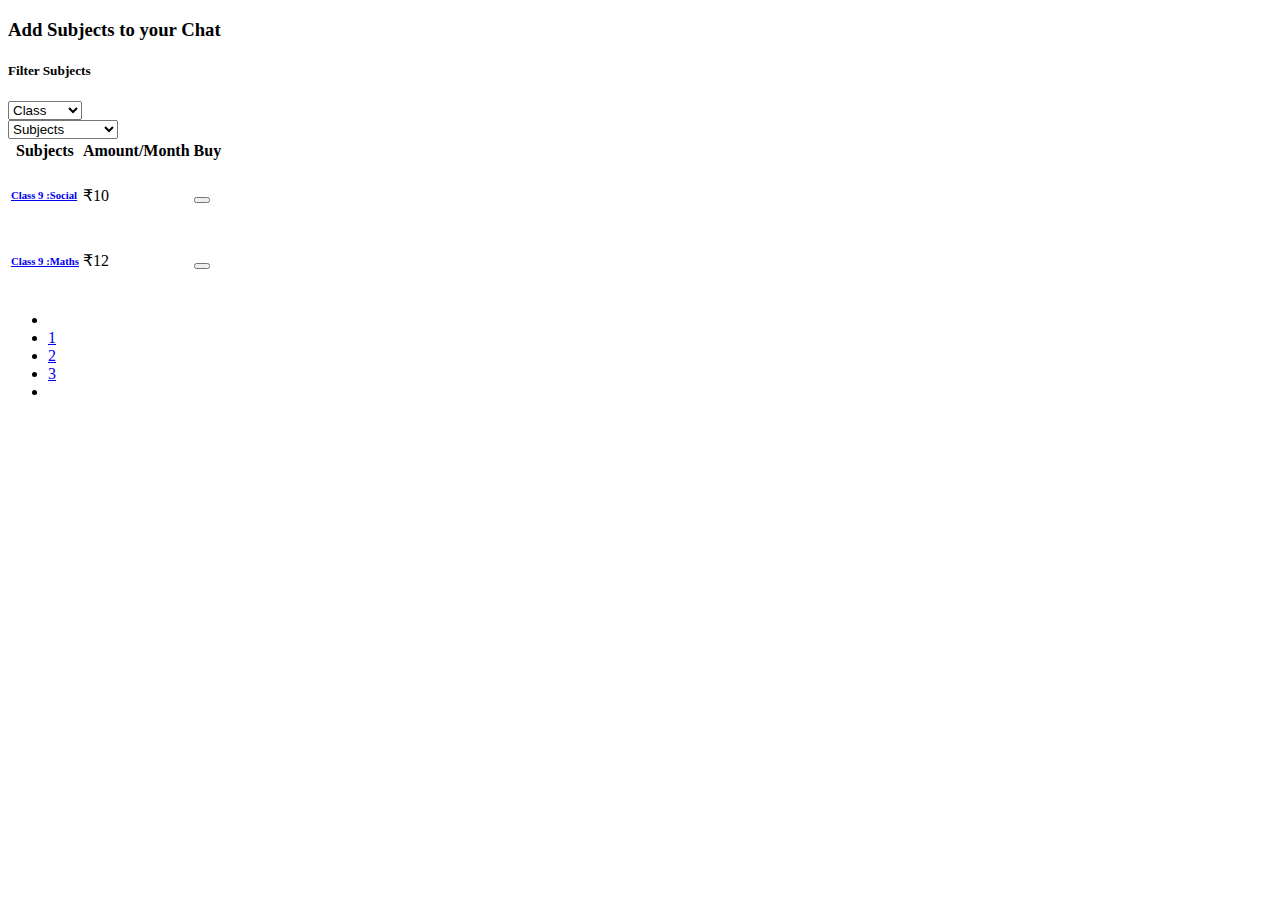
<file: src/main/resources/templates/pages/addsubject.html>
<!DOCTYPE html>
<html lang="en" xmlns:th="http://www.thymeleaf.org" xmlns:layout="http://www.ultraq.net.nz/thymeleaf/layout"
      layout:decorate="layout/insidelayout">
<head>
  <meta charset="UTF-8">
  <title>Dashboard</title>
</head>
<body>

<div layout:fragment="content">
  <div class="card bg-transparent border rounded-3">
    <!-- Card header START -->
    <div class="card-header bg-transparent border-bottom">
      <h3 class="mb-0">Add Subjects to your Chat</h3>
    </div>
    <form class="bg-light border p-4 rounded-3 z-index-9 position-relative">
      <div class="row g-1">
        <!-- Input -->

        <!-- Select item -->
        <div class="col-xl-10">
          <div class="row g-3">
            <div class="col-xl-3">
              <h5 class="mb-0">Filter Subjects</h5>
            </div>
            <!-- Select items -->
            <div class="col-sm-6 col-md-3 pb-2 pb-md-0">
              <select class="form-select form-select-sm js-choice" aria-label=".form-select-sm example">
                <option value="">Class</option>
                <option>Class 1</option>
                <option>Class 2</option>
                <option>Class 3</option>
                <option>Class 4</option>
                <option>Class 5</option>
                <option>Class 6</option>
                <option>Class 7</option>
                <option>Class 8</option>
                <option>Class 9</option>
                <option>Class 10</option>
              </select>
            </div>

            <!-- Search item -->


            <!-- Search item -->
            <div class="col-sm-6 col-md-3 pb-2 pb-md-0">
              <select class="form-select form-select-sm js-choice" aria-label=".form-select-sm example">
                <option value="">Subjects</option>
                <option>English</option>
                <option>Maths</option>
                <option>Science</option>
                <option>Socail Science</option>
              </select>
            </div>

          </div> <!-- Row END -->
        </div>
        <!-- Button -->
        <div class="col-xl-2">

      </div> <!-- Row END -->
    </form>
    <!-- Card header END -->

    <!-- Card body START -->
    <div class="card-body">

      <!-- Search and select START -->

      <!-- Search and select END -->

      <!-- Course list table START -->
      <div class="table-responsive border-0">
        <table class="table table-dark-gray align-middle p-4 mb-0 table-hover">
          <!-- Table head -->
          <thead>
          <tr>
            <th scope="col" class="border-0 rounded-start">Subjects</th>
            <th scope="col" class="border-0">Amount/Month</th>
            <th scope="col" class="border-0 rounded-end">Buy</th>

          </tr>
          </thead>

          <!-- Table body START -->
          <tbody>
          <!-- Table item -->
          <tr>
            <!-- Table data -->
            <td>
              <div class="d-flex align-items-center position-relative">
                <!-- Image -->

                <div class="mb-0 ms-2 d-flex">
                  <!-- Title -->
                  <i class="fa fa-book me-2"></i>
                  <h6 class="mb-0"><a href="#" class="stretched-link">Class 9 :Social</a></h6>
                  <!-- Address -->
                </div>
              </div>
            </td>

            <!-- Table data -->


            <!-- Table data -->
            <td>&#8377;10</td>

            <!-- Table data -->


            <!-- Table data -->
            <td>

              <button class="btn btn-info-soft btn-round mb-0" data-bs-toggle="tooltip" data-bs-placement="top" title="Add to Cart"><i class="fa fa-shopping-cart me-1"></i></button>
            </td>

          </tr>

          <!-- Table item -->
          <tr>
            <!-- Table data -->
            <td>
              <div class="d-flex align-items-center position-relative">
                <!-- Image -->

                <div class="mb-0 ms-2 d-flex">
                  <!-- Title -->
                  <i class="fa fa-book me-2"></i>
                  <h6 class="mb-0"><a href="#" class="stretched-link">Class 9 :Maths</a></h6>
                  <!-- Address -->
                </div>
              </div>
            </td>

            <!-- Table data -->


            <!-- Table data -->
            <td>&#8377;12</td>

            <!-- Table data -->


            <!-- Table data -->
            <td>

              <button class="btn btn-info-soft btn-round mb-0" data-bs-toggle="tooltip" data-bs-placement="top" title="Add to Cart"><i class="fa fa-shopping-cart me-1"></i></button>
            </td>

          </tr>

          <!-- Table item -->


          <!-- Table item -->


          <!-- Table item -->


          <!-- Table item -->

          </tbody>
          <!-- Table body END -->
        </table>
      </div>
      <!-- Student list table END -->

      <!-- Pagination START -->
      <div class="d-sm-flex justify-content-sm-between align-items-sm-center mt-4 mt-sm-3">
        <!-- Content -->

        <!-- Pagination -->
        <nav class="d-flex justify-content-center mb-0" aria-label="navigation">
          <ul class="pagination pagination-sm pagination-primary-soft d-inline-block d-md-flex rounded mb-0">
            <li class="page-item mb-0 active"><a class="page-link" href="#" tabindex="-1"><i class="fas fa-angle-left"></i></a></li>
            <li class="page-item mb-0"><a class="page-link" href="#">1</a></li>
            <li class="page-item mb-0"><a class="page-link" href="#">2</a></li>
            <li class="page-item mb-0"><a class="page-link" href="#">3</a></li>
            <li class="page-item mb-0"><a class="page-link" href="#"><i class="fas fa-angle-right"></i></a></li>
          </ul>
        </nav>
      </div>

      <!-- Pagination END -->
    </div>
    <!-- Card body START -->
  </div>
</div>

</body>
</html>
</file>
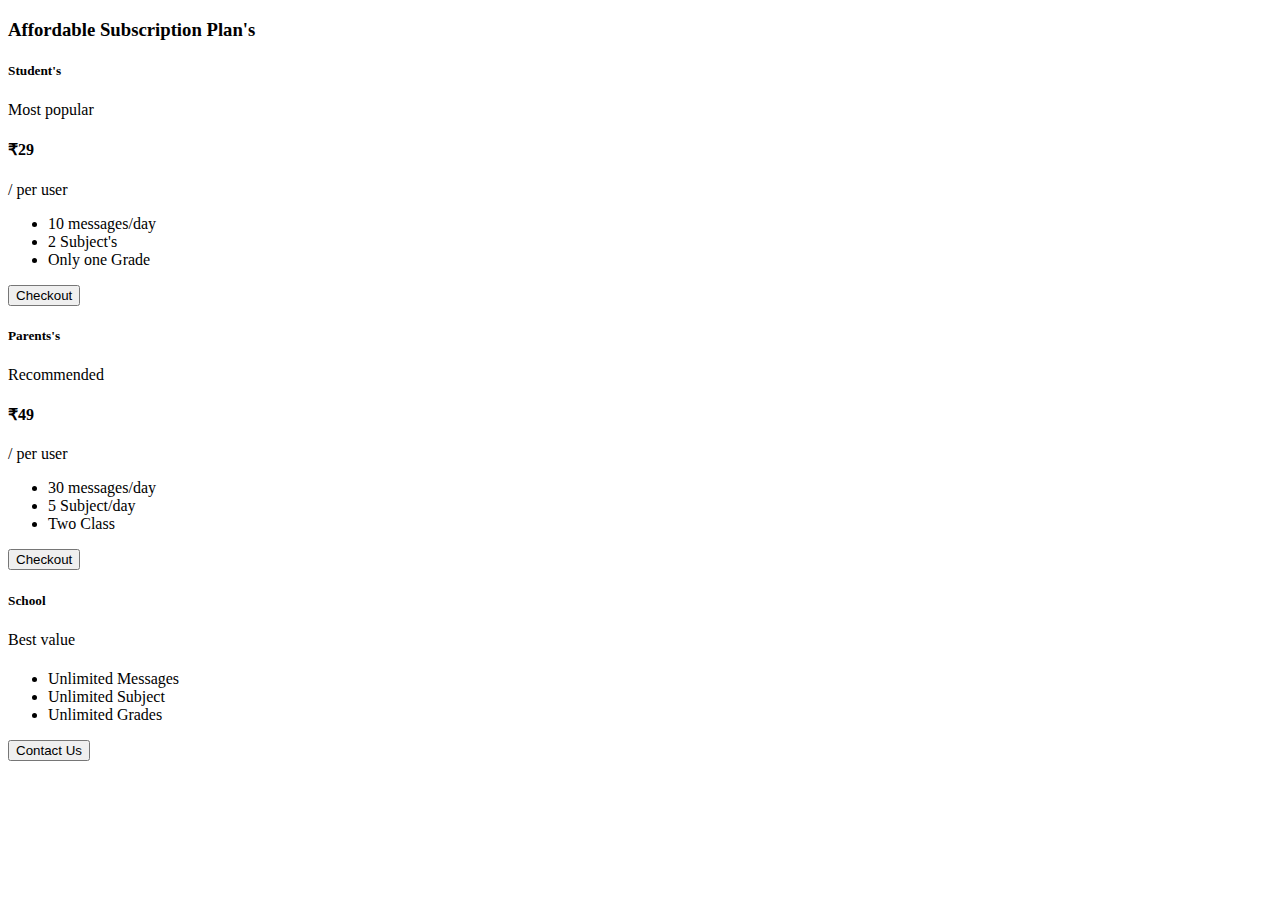
<file: src/main/resources/templates/pages/cart.html>
<!DOCTYPE html>
<html lang="en" xmlns:th="http://www.thymeleaf.org" xmlns:layout="http://www.ultraq.net.nz/thymeleaf/layout"
      layout:decorate="layout/insidelayout">
<head>
  <meta charset="UTF-8">
  <title>Dashboard</title>
</head>
<body>

<div layout:fragment="content">
  <div class="card bg-transparent border rounded-3">
    <!-- Card header START -->
    <div class="card-header bg-transparent border-bottom">
      <h3 class="mb-0">Affordable Subscription Plan's</h3>
    </div>
  </div>
  <div class="d-xl-flex">

    <div class="col-md-3 col-xl-4">
      <div class="card border rounded-3 p-2 p-sm-4 h-100">
        <!-- Card Header -->
        <div class="card-header p-0">
          <!-- Price and Info -->
          <div class="d-flex justify-content-between align-items-center p-3 bg-light rounded-2">
            <!-- Info -->
            <div>
              <h5 class="mb-0">Student's</h5>
              <div class="badge text-bg-dark mb-0 rounded-pill">Most popular</div>
            </div>
            <!-- Price -->
            <div>
              <h4 class="text-success mb-0 plan-price" data-monthly-price="$20" data-annual-price="$570">&#8377;29</h4>
              <p class="small mb-0">/ per user</p>
            </div>
          </div>
        </div>

        <!-- Divider -->


        <!-- Card Body -->
        <div class="card-body pt-0">
          <ul class="list-unstyled mt-2 mb-0">
            <li class="mb-3 h6 fw-light"><i class="bi bi-patch-check-fill text-success me-2"></i>10 messages/day</li>
            <li class="mb-3 h6 fw-light"><i class="bi bi-patch-check-fill text-success me-2"></i>2 Subject's</li>
            <li class="mb-3 h6 fw-light"><i class="bi bi-patch-check-fill text-success me-2"></i>Only one Grade</li>
          </ul>
        </div>
        <!-- Card Footer -->
        <div class="card-footer text-center d-grid pb-0">
          <button type="button" class="btn btn-light mb-0">Checkout</button>
        </div>
      </div>
    </div>
    <!-- Pricing item END -->

    <!-- Pricing item START -->
    <div class="col-md-3 col-xl-4">
      <div class="card border rounded-3 p-2 p-sm-4 h-100">
        <!-- Card Header -->
        <div class="card-header p-0">
          <!-- Price and Info -->
          <div class="d-flex justify-content-between align-items-center p-3 bg-light rounded-2">
            <!-- Info -->
            <div>
              <h5 class="mb-0">Parents's</h5>
              <div class="badge bg-grad mb-0 rounded-pill">Recommended</div>
            </div>
            <!-- Price -->
            <div>
              <h4 class="text-success mb-0 plan-price" data-monthly-price="&#8377;49">&#8377;49</h4>
              <p class="small mb-0">/ per user</p>
            </div>
          </div>
        </div>
        <!-- Divider -->


        <!-- Card Body -->
        <div class="card-body pt-0">
          <ul class="list-unstyled mt-2 mb-0">
            <li class="mb-3 h6 fw-light"><i class="bi bi-patch-check-fill text-success me-2"></i>30 messages/day</li>
            <li class="mb-3 h6 fw-light"><i class="bi bi-patch-check-fill text-success me-2"></i>5 Subject/day</li>
            <li class="mb-3 h6 fw-light"><i class="bi bi-patch-check-fill text-success me-2"></i>Two Class</li>
          </ul>
        </div>
        <!-- Card Footer -->
        <div class="card-footer text-center d-grid pb-0">
          <button type="button" class="btn btn-dark mb-0">Checkout</button>
        </div>
      </div>
    </div>
    <!-- Pricing item END -->

    <!-- Pricing item START -->
    <div class="col-md-3 col-xl-4">
      <div class="card border rounded-3 p-2 p-sm-4 h-100">
        <!-- Card Header -->
        <div class="card-header p-0">
          <!-- Price and Info -->
          <div class="d-flex justify-content-between align-items-center p-3 bg-light rounded-2">
            <!-- Info -->
            <div>
              <h5 class="mb-0">School</h5>
              <div class="badge text-bg-dark mb-0 rounded-pill">Best value</div>
            </div>
            <!-- Price -->
            <div>
              <h4 class="text-success mb-0 plan-price" data-monthly-price="&#8377;" data-annual-price="&#8377;"></h4>
              <p class="small mb-0"></p>
            </div>
          </div>
        </div>

        <!-- Divider -->


        <!-- Card Body -->
        <div class="card-body pt-0">
          <ul class="list-unstyled mt-2 mb-0">
            <li class="mb-3 h6 fw-light"><i class="bi bi-patch-check-fill text-success me-2"></i>Unlimited Messages</li>
            <li class="mb-3 h6 fw-light"><i class="bi bi-patch-check-fill text-success me-2"></i>Unlimited Subject</li>
            <li class="mb-3 h6 fw-light"><i class="bi bi-patch-check-fill text-success me-2"></i>Unlimited Grades</li>
          </ul>
        </div>
        <!-- Card Footer -->
        <div class="card-footer text-center d-grid pb-0">
          <button type="button" class="btn btn-light mb-0">Contact Us</button>
        </div>
      </div>
    </div>
  </div>
</div>

</body>
</html>
</file>
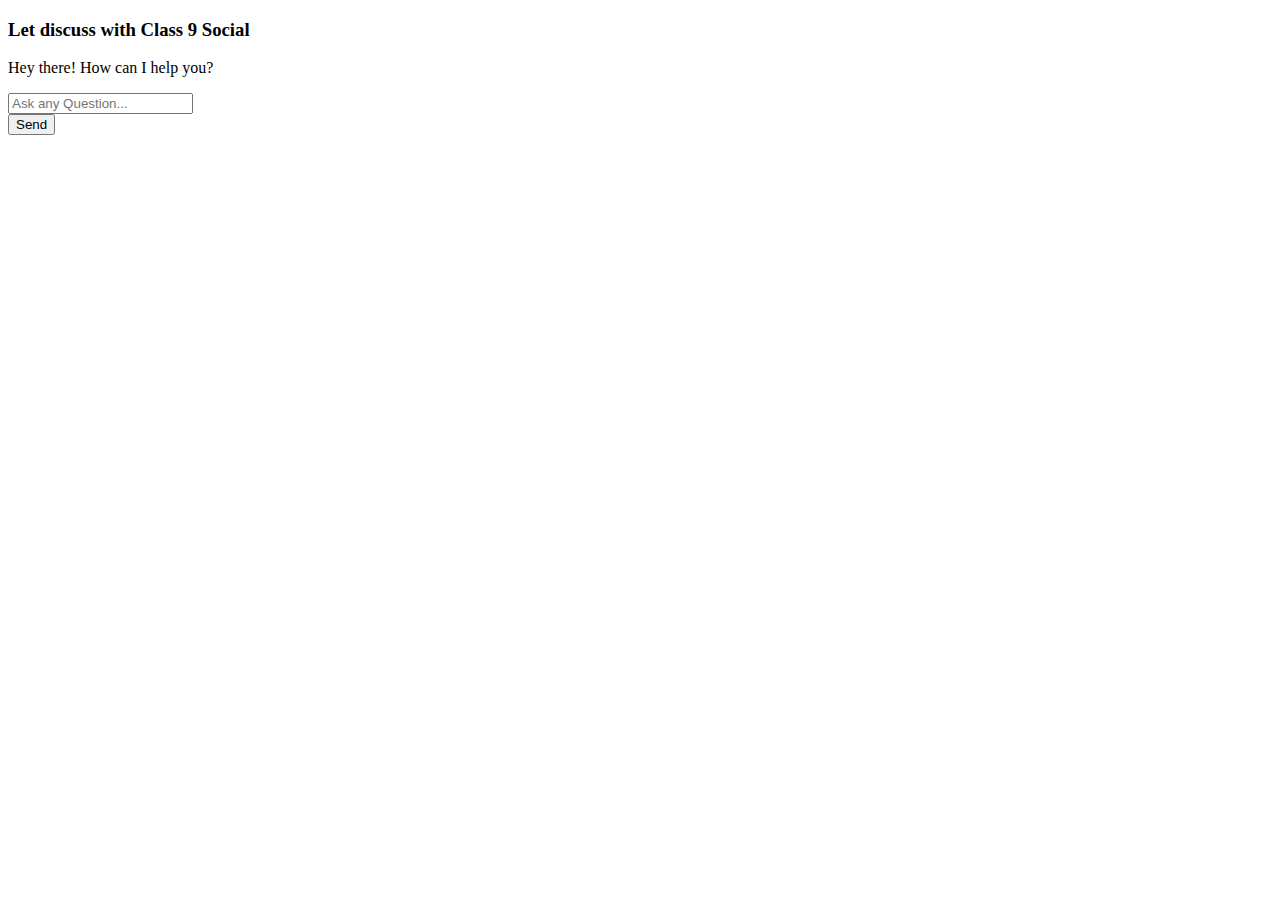
<file: src/main/resources/templates/pages/chat.html>
<!DOCTYPE html>
<html lang="en" xmlns:th="http://www.thymeleaf.org" xmlns:layout="http://www.ultraq.net.nz/thymeleaf/layout"
      layout:decorate="layout/insidelayout">
<head>
  <meta charset="UTF-8">
  <title>Dashboard</title>



  <script type="text/javascript" th:src="@{/assets/vendor/jquery/jquery.slim.min.js}"></script>
  <script type="text/javascript" th:src="@{/assets/vendor/popper/popper.min.js}"></script>
  <script type="text/javascript" th:src="@{/assets/vendor/bootstrap/dist/js/bootstrap.min.js}"></script>
  <link rel="stylesheet"  th:href="@{/assets/chat/chat.css}">
  <script type="text/javascript" th:src="@{/assets/chat/chat.js}"></script>

</head>
<body>

<div layout:fragment="content">
  <div class="row g-4">

    <!-- Counter item -->
    <div class="col-sm-6 col-lg-12">
      <div class="card bg-transparent border rounded-3">
        <!-- Card header START -->
        <div class="card-header bg-transparent border-bottom pb-3">
          <h3 class="mb-0">Let discuss with Class 9 Social<i class="fa fa-comment" aria-hidden="true"></i>
          </h3>
        </div>

        <div class="card-body">
      <div class="chat-container bg-dark p-3 rounded " id="chatContainer">
        <!-- Example messages -->
        <div class="message message-receiver">

          <p class="message-text">Hey there! How can I help you?</p>
          <div class="clearfix"></div>

        </div>
      </div>
          <div class="input-group mt-4">
            <input type="text" class="form-control" placeholder="Ask any Question..." id="messageInput">
            <div class="input-group-append">
              <button class="btn btn-primary"  type="button" id="sendMessageBtn">Send</button>
            </div>
          </div>
    </div>

      </div>
    </div>
  </div>


  </div>

</div>



</body>
</html>
</file>
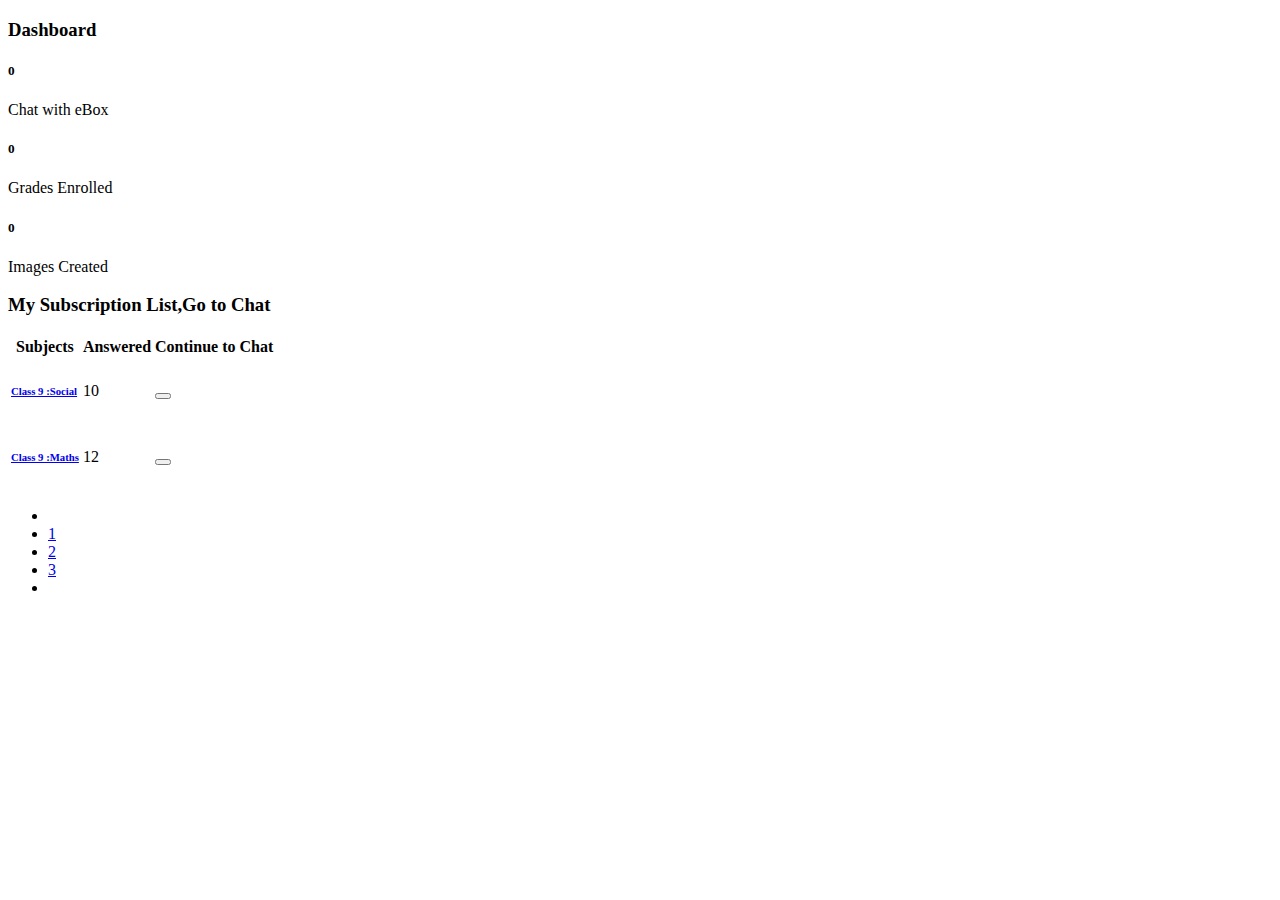
<file: src/main/resources/templates/pages/dashboard.html>
<!DOCTYPE html>
<html lang="en" xmlns:th="http://www.thymeleaf.org" xmlns:layout="http://www.ultraq.net.nz/thymeleaf/layout"
      layout:decorate="layout/insidelayout">
<head>
    <meta charset="UTF-8">
    <title>Dashboard</title>
</head>
<body>

<div layout:fragment="content">
    <div class="row g-4 mb-3">
        <div class="card bg-transparent border rounded-3">
            <!-- Card header START -->
            <div class="card-header bg-transparent border-bottom">
                <h3 class="mb-0">Dashboard</h3>
            </div>
        </div>
        <!-- Counter item -->
        <div class="col-sm-6 col-lg-4">
            <div class="d-flex justify-content-center align-items-center p-4 bg-warning bg-opacity-15 rounded-3">
                <span class="display-6 text-warning mb-0"><i class="fas fa-regular fa-comment"></i></span>
                <div class="ms-4">
                    <div class="d-flex">
                        <h5 class="purecounter mb-0 fw-bold" data-purecounter-start="0" data-purecounter-end="25"	data-purecounter-delay="200">0</h5>
                    </div>
                    <span class="mb-0 h6 fw-light">Chat with eBox</span>
                </div>
            </div>
        </div>
        <!-- Counter item -->
        <div class="col-sm-6 col-lg-4">
            <div class="d-flex justify-content-center align-items-center p-4 bg-purple bg-opacity-10 rounded-3">
                <span class="display-6 text-purple mb-0"><i class="fas fa-solid fa-book"></i></span>
                <div class="ms-4">
                    <div class="d-flex">
                        <h5 class="purecounter mb-0 fw-bold" data-purecounter-start="0" data-purecounter-end="6"	data-purecounter-delay="200">0</h5>
                        <span class="mb-0 h5"></span>
                    </div>
                    <span class="mb-0 h6 fw-light">Grades Enrolled</span>
                </div>
            </div>
        </div>
        <!-- Counter item -->
        <div class="col-sm-6 col-lg-4">
            <div class="d-flex justify-content-center align-items-center p-4 bg-info bg-opacity-10 rounded-3">
                <span class="display-6 text-info mb-0"><i class="fas fa-regular fa-image"></i></span>
                <div class="ms-4">
                    <div class="d-flex">
                        <h5 class="purecounter mb-0 fw-bold" data-purecounter-start="0" data-purecounter-end="2" data-purecounter-delay="300">0</h5>
                        <span class="mb-0 h5"></span>
                    </div>
                    <span class="mb-0 h6 fw-light">Images Created</span>
                </div>
            </div>
        </div>
    </div>

    <!-- Counter boxes START -->
    <!-- Counter boxes END -->

    <div class="card bg-transparent border rounded-3">
        <!-- Card header START -->
        <div class="card-header bg-transparent border-bottom">
            <h3 class="mb-0">My Subscription List,Go to Chat</h3>
        </div>
        <!-- Card header END -->

        <!-- Card body START -->
        <div class="card-body">

            <!-- Search and select START -->

            <!-- Search and select END -->

            <!-- Course list table START -->
            <div class="table-responsive border-0">
                <table class="table table-dark-gray align-middle p-4 mb-0 table-hover">
                    <!-- Table head -->
                    <thead>
                    <tr>
                        <th scope="col" class="border-0 rounded-start">Subjects</th>
                        <th scope="col" class="border-0">Answered</th>
                        <th scope="col" class="border-0 rounded-end">Continue to Chat</th>
                    </tr>
                    </thead>

                    <!-- Table body START -->
                    <tbody>
                    <!-- Table item -->
                    <tr>
                        <!-- Table data -->
                        <td>
                            <div class="d-flex align-items-center position-relative">
                                <!-- Image -->

                                <div class="mb-0 ms-2 d-flex">
                                    <!-- Title -->
                                    <i class="fa fa-book me-2"></i>
                                    <h6 class="mb-0"><a href="#" class="stretched-link">Class 9 :Social</a></h6>
                                    <!-- Address -->
                                </div>
                            </div>
                        </td>

                        <!-- Table data -->


                        <!-- Table data -->
                        <td>10</td>

                        <!-- Table data -->


                        <!-- Table data -->
                        <td>

                            <button class="btn btn-info-soft btn-round mb-0" data-bs-toggle="tooltip" data-bs-placement="top" title="Continue to chat"><i class="bi bi-play-circle me-1"></i></button>
                        </td>

                    </tr>

                    <!-- Table item -->
                    <tr>
                        <!-- Table data -->
                        <td>
                            <div class="d-flex align-items-center position-relative">
                                <!-- Image -->

                                <div class="mb-0 ms-2 d-flex">
                                    <!-- Title -->
                                    <i class="fa fa-book me-2"></i>
                                    <h6 class="mb-0"><a href="#" class="stretched-link">Class 9 :Maths</a></h6>
                                    <!-- Address -->
                                </div>
                            </div>
                        </td>

                        <!-- Table data -->


                        <!-- Table data -->
                        <td>12</td>

                        <!-- Table data -->


                        <!-- Table data -->
                        <td>

                            <button class="btn btn-info-soft btn-round mb-0" data-bs-toggle="tooltip" data-bs-placement="top" title="Continue to chat"><i class="bi bi-play-circle me-1"></i></button>
                        </td>

                    </tr>

                    <!-- Table item -->


                    <!-- Table item -->


                    <!-- Table item -->


                    <!-- Table item -->

                    </tbody>
                    <!-- Table body END -->
                </table>
            </div>
            <!-- Student list table END -->

            <!-- Pagination START -->
            <div class="d-sm-flex justify-content-sm-between align-items-sm-center mt-4 mt-sm-3">
                <!-- Content -->

                <!-- Pagination -->
                <nav class="d-flex justify-content-center mb-0" aria-label="navigation">
                    <ul class="pagination pagination-sm pagination-primary-soft d-inline-block d-md-flex rounded mb-0">
                        <li class="page-item mb-0"><a class="page-link" href="#" tabindex="-1"><i class="fas fa-angle-left"></i></a></li>
                        <li class="page-item mb-0"><a class="page-link" href="#">1</a></li>
                        <li class="page-item mb-0 active"><a class="page-link" href="#">2</a></li>
                        <li class="page-item mb-0"><a class="page-link" href="#">3</a></li>
                        <li class="page-item mb-0"><a class="page-link" href="#"><i class="fas fa-angle-right"></i></a></li>
                    </ul>
                </nav>
            </div>

            <!-- Pagination END -->
        </div>
        <!-- Card body START -->
    </div>
</div>

</body>
</html>
</file>
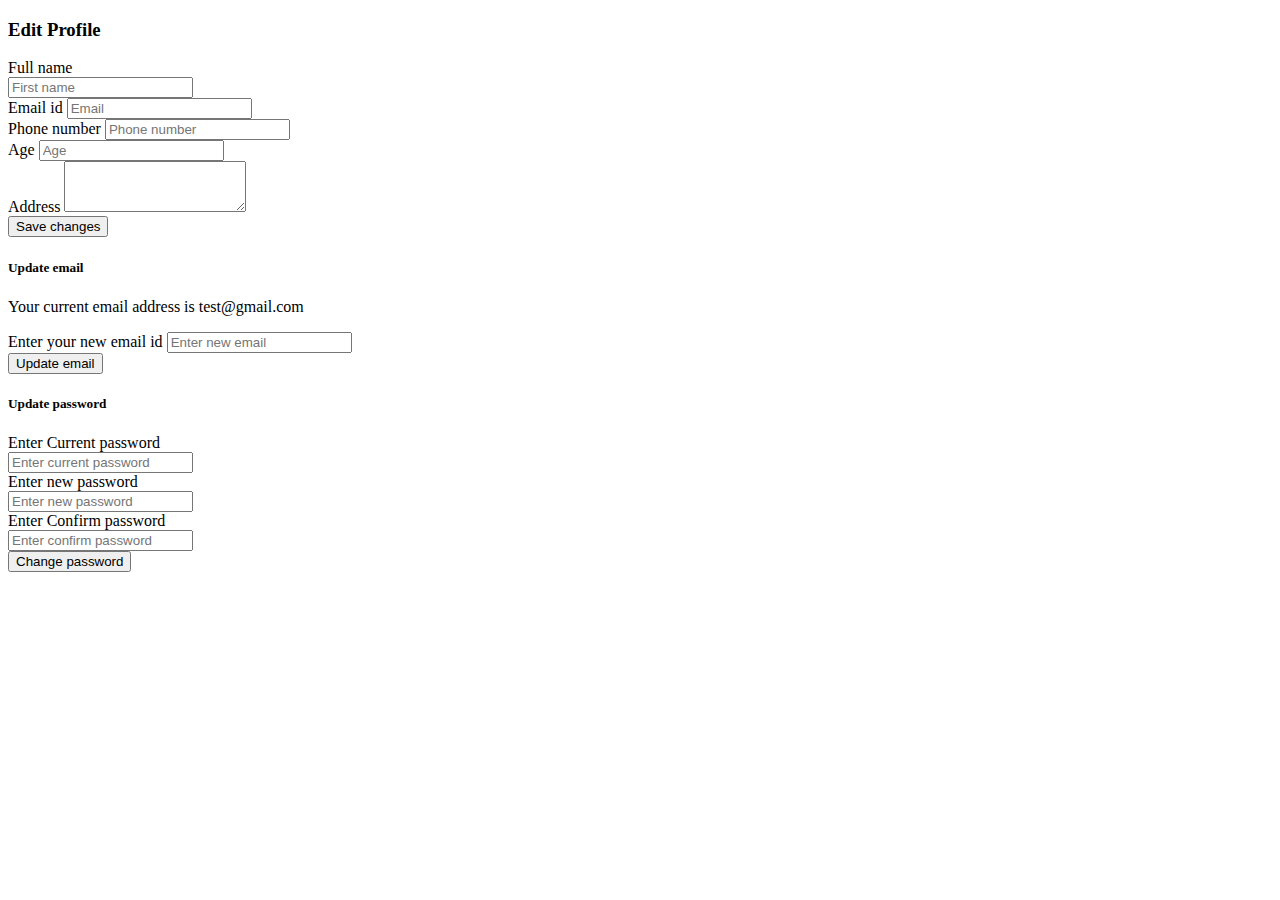
<file: src/main/resources/templates/pages/editprofile.html>
<!DOCTYPE html>
<html lang="en" xmlns:th="http://www.thymeleaf.org" xmlns:layout="http://www.ultraq.net.nz/thymeleaf/layout"
      layout:decorate="layout/insidelayout">
<head>
  <meta charset="UTF-8">
  <title>Dashboard</title>
</head>
<body>

<div layout:fragment="content">
  <div class="card bg-transparent border rounded-3">
    <!-- Card header -->
    <div class="card-header bg-transparent border-bottom">
      <h3 class="card-header-title mb-0">Edit Profile</h3>
    </div>
    <!-- Card body START -->
    <div class="card-body">
      <!-- Form -->
      <form class="row g-4">

        <!-- Profile picture -->

        <!-- Full name -->
        <div class="col-md-6">
          <label class="form-label">Full name</label>
          <div class="input-group">
            <input type="text" class="form-control" value="" placeholder="First name">

          </div>
        </div>

        <!-- Username -->

        <!-- Email id -->
        <div class="col-md-6">
          <label class="form-label">Email id</label>
          <input class="form-control" type="email" value=""  placeholder="Email">
        </div>

        <!-- Phone number -->
        <div class="col-md-6">
          <label class="form-label">Phone number</label>
          <input type="text" class="form-control" value="" placeholder="Phone number">
        </div>

        <!-- Location -->
        <div class="col-md-6">
          <label class="form-label">Age</label>
          <input class="form-control" type="text" value="" placeholder="Age">
        </div>

        <!-- About me -->
        <div class="col-12">
          <label class="form-label">Address</label>
          <textarea class="form-control" rows="3"></textarea>
        </div>

        <!-- Education -->


        <!-- Save button -->
        <div class="d-flex justify-content-end mt-4">
          <button type="button" class="btn btn-primary mb-0">Save changes</button>
        </div>
      </form>
    </div>
    <!-- Card body END -->
  </div>
  <!-- Edit profile END -->

  <div class="row g-4 mt-3">
    <!-- Linked account START -->

    <!-- Social media profile END -->

    <!-- EMail change START -->
    <div class="col-lg-6">
      <div class="card bg-transparent border rounded-3">
        <!-- Card header -->
        <div class="card-header bg-transparent border-bottom">
          <h5 class="card-header-title mb-0">Update email</h5>
        </div>
        <!-- Card body -->
        <div class="card-body">
          <p>Your current email address is <span class="text-primary">test@gmail.com</span></p>
          <!-- Email -->
          <form>
            <label class="form-label">Enter your new email id</label>
            <input class="form-control" type="email" placeholder="Enter new email">
            <div class="d-flex justify-content-end mt-4">
              <button type="button" class="btn btn-primary mb-0">Update email</button>
            </div>
          </form>
        </div>
      </div>
    </div>
    <!-- EMail change end -->

    <!-- Password change START -->
    <div class="col-lg-6">
      <div class="card border bg-transparent rounded-3">
        <!-- Card header -->
        <div class="card-header bg-transparent border-bottom">
          <h5 class="card-header-title mb-0">Update password</h5>
        </div>
        <!-- Card body START -->
        <div class="card-body">
          <!-- Current password -->
          <div class="mb-3">
            <label class="form-label"> Enter Current password</label>
            <div class="input-group">
              <input class="form-control" type="password" placeholder="Enter current password">
              <span class="input-group-text p-0 bg-transparent">
											<i class="far fa-eye cursor-pointer p-2 w-40px"></i>
										</span>
            </div>
            <div class="rounded mt-1" id="psw-strengh"></div>
          </div>
          <!-- New password -->
          <div class="mb-3">
            <label class="form-label"> Enter new password</label>
            <div class="input-group">
              <input class="form-control" type="password" placeholder="Enter new password">
              <span class="input-group-text p-0 bg-transparent">
											<i class="far fa-eye cursor-pointer p-2 w-40px"></i>
										</span>
            </div>
            <div class="rounded mt-1" id="psw-strength"></div>
          </div>
          <!-- Confirm password -->
          <div class="mb-3">
            <label class="form-label"> Enter Confirm password</label>
            <div class="input-group">
              <input class="form-control" type="password" placeholder="Enter confirm password">
              <span class="input-group-text p-0 bg-transparent">
											<i class="far fa-eye cursor-pointer p-2 w-40px"></i>
										</span>
            </div>
            <div class="rounded mt-1" id="psw-s"></div>
          </div>
          <!-- Button -->
          <div class="d-flex justify-content-end mt-4">
            <button type="button" class="btn btn-primary mb-0">Change password</button>
          </div>
        </div>
        <!-- Card body END -->
      </div>
    </div>
    <!-- Password change end -->
  </div>

</div>

</body>
</html>
</file>
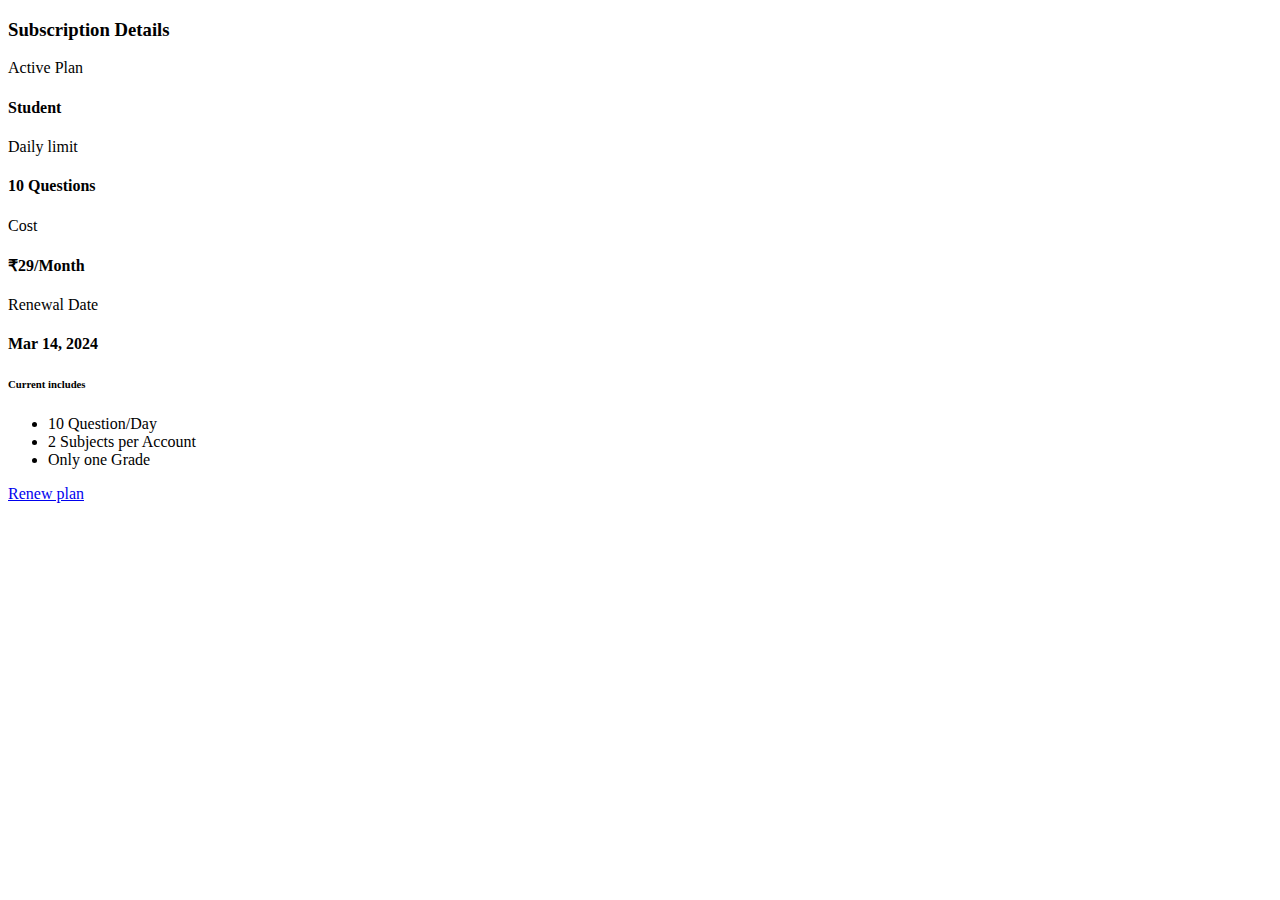
<file: src/main/resources/templates/pages/subscription.html>
<!DOCTYPE html>
<html lang="en" xmlns:th="http://www.thymeleaf.org" xmlns:layout="http://www.ultraq.net.nz/thymeleaf/layout"
      layout:decorate="layout/insidelayout">
<head>
  <meta charset="UTF-8">
  <title>Dashboard</title>
</head>
<body>

<div layout:fragment="content">
  <div class="card bg-transparent border rounded-3">
    <!-- Card header START -->
    <div class="card-header bg-transparent border-bottom">
      <h3 class="mb-0">Subscription Details</h3>
    </div>
  </div>
  <div class="card card-body bg-transparent border rounded-3">
    <!-- Update plan START -->
    <div class="row g-4">
      <!-- Update plan item -->
      <div class="col-6 col-lg-3">
        <span>Active Plan</span>
        <h4>Student</h4>
      </div>
      <!-- Update plan item -->
      <div class="col-6 col-lg-3">
        <span>Daily limit</span>
        <h4>10 Questions</h4>
      </div>
      <!-- Update plan item -->
      <div class="col-6 col-lg-3">
        <span>Cost</span>
        <h4>&#8377;29/Month</h4>
      </div>

      <!-- Update plan item -->
      <div class="col-6 col-lg-3">
        <span>Renewal Date</span>
        <h4>Mar 14, 2024</h4>
      </div>
    </div>
    <!-- Update plan END -->

    <!-- Progress bar -->


    <!-- Button -->

    <!-- Divider -->


    <!-- Plan Benefits -->
    <div class="row">
      <h6 class="mb-3">Current includes</h6>
      <div class="col-md-6">
        <ul class="list-unstyled">
          <li class="mb-3 h6 fw-light"><i class="bi bi-patch-check-fill text-success me-2"></i>10 Question/Day</li>
          <li class="mb-3 h6 fw-light"><i class="bi bi-patch-check-fill text-success me-2"></i>2 Subjects per Account</li>
          <li class="mb-3 h6 fw-light"><i class="bi bi-patch-check-fill text-success me-2"></i>Only one Grade</li>
        </ul>
      </div>
    </div>
    <div class="d-sm-flex justify-content-sm-between align-items-center">

      <!-- Buttons -->
      <div class="mt-2 mt-sm-0">
        <a href="#" class="btn btn-sm btn-success mb-0">Renew plan</a>
      </div>
    </div>

  </div>
</div>

</body>
</html>
</file>
